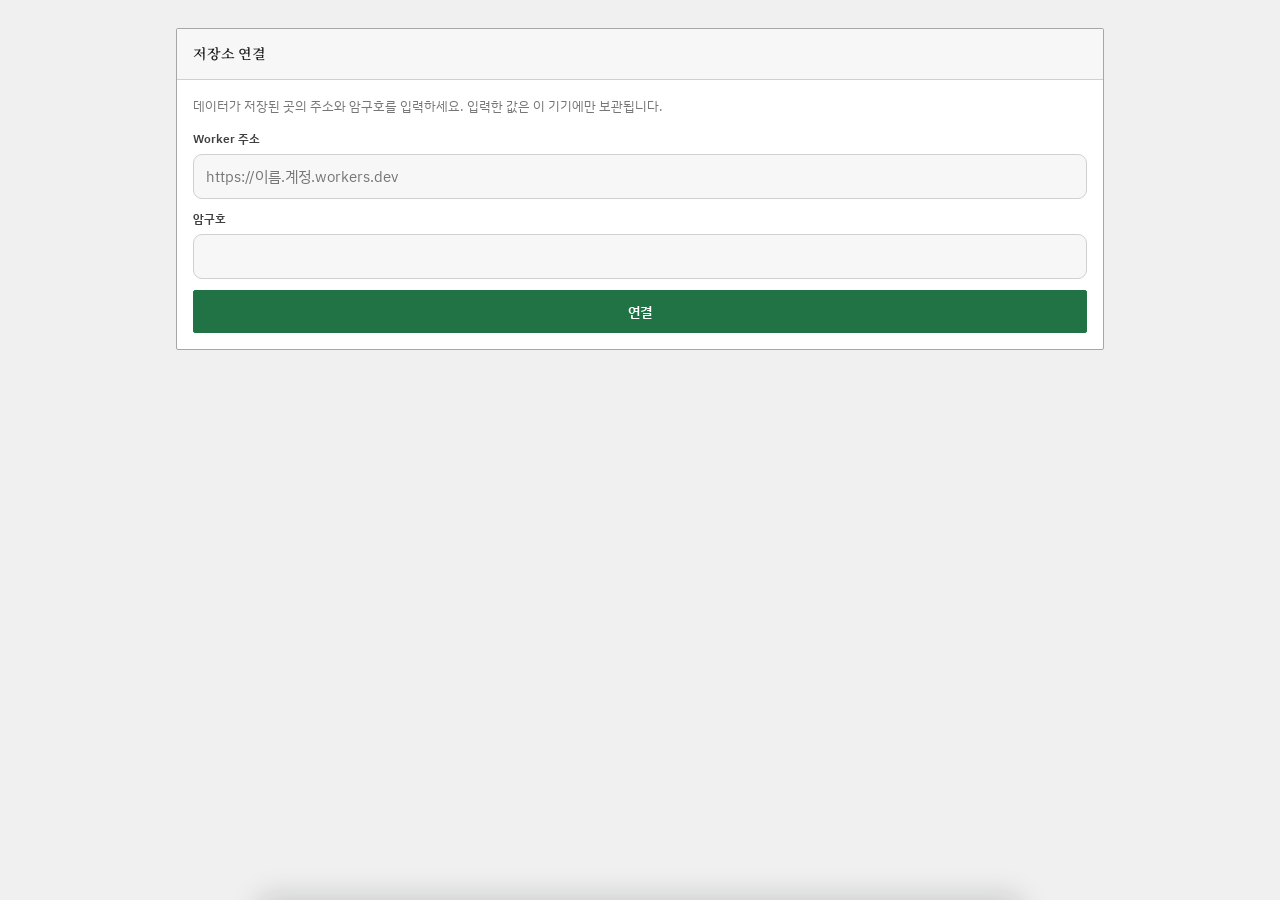
<file: docs/index.html>
<!doctype html>
<html lang="ko">
<head>
<meta charset="utf-8">
<meta name="viewport" content="width=device-width, initial-scale=1, viewport-fit=cover">
<meta name="robots" content="noindex, nofollow">
<title>급여·연차 기록부</title>
<meta name="theme-color" content="#f0f0f0" media="(prefers-color-scheme: light)">
<meta name="theme-color" content="#1e1e1e" media="(prefers-color-scheme: dark)">
<link rel="icon" href="icon.svg" type="image/svg+xml">
<link rel="icon" href="icon-192.png" sizes="192x192" type="image/png">
<link rel="apple-touch-icon" href="apple-touch-icon.png">
<link rel="manifest" href="manifest.webmanifest">
<meta name="apple-mobile-web-app-title" content="급여 기록부">
<meta name="mobile-web-app-capable" content="yes">
<link rel="preconnect" href="https://fonts.googleapis.com">
<link rel="preconnect" href="https://fonts.gstatic.com" crossorigin>
<link rel="stylesheet" href="https://fonts.googleapis.com/css2?family=IBM+Plex+Sans+KR:wght@400;500;600;700&family=IBM+Plex+Sans:wght@400;500;600;700&family=Noto+Serif+KR:wght@600;700&display=swap">
<link rel="stylesheet" href="style.css?v=bbbe3054">
<!-- 구글 로그인. 연결하지 않으면 아무 일도 하지 않는다. -->
<script src="https://accounts.google.com/gsi/client" async defer></script>
</head>
<body>

<div class="wrap">
  <section class="sec" id="setup" hidden>
    <div class="sec-hd"><h2>저장소 연결</h2></div>
    <div class="sec-body">
      <p class="smsg" id="setupMsg">데이터가 저장된 곳의 주소와 암구호를 입력하세요. 입력한 값은 이 기기에만 보관됩니다.</p>
      <div class="field"><label for="apiUrl">Worker 주소</label>
        <input id="apiUrl" type="url" inputmode="url" autocomplete="off" spellcheck="false" placeholder="https://이름.계정.workers.dev"></div>
      <div class="field"><label for="apiPass">암구호</label>
        <input id="apiPass" type="password" autocomplete="current-password"></div>
      <button class="btn pri" id="apiSave" style="width:100%">연결</button>
    </div>
  </section>

  <div class="app" id="app" hidden>
  <header class="hd">
    <div class="hd-title">
      <div class="eyebrow" id="org"></div>
      <!-- 이름은 금고에서 받아 채운다. 저장소가 공개라 파일에 적지 않는다. -->
      <h1 id="title">급여·연차 기록부</h1>
    </div>
    <div class="svc">
      <div class="svc-row"><span id="svcRange"></span><span class="num" id="svcPct"></span></div>
      <div class="bar"><i id="svcBar" style="width:0%"></i></div>
      <div class="svc-row"><span class="num" id="svcDone"></span><span class="num" id="svcLeft"></span></div>
    </div>
    <div class="gcwrap" id="gcal" hidden>
      <button class="gcbtn" type="button" id="gcConnect" aria-expanded="false">구글 캘린더 연동</button>
      <div class="gcpanel" id="gcPanel" hidden>
        <div class="gcp-h">보여 줄 캘린더</div>
        <div class="gc-list" id="gcCals" hidden></div>
        <label class="gc-opt" id="gcTitleOpt" hidden>
          <input type="checkbox" id="gcShowTitles" checked>
          <span>달력 칸에 일정 제목 적기</span>
        </label>
        <div class="gc-msg" id="gcMsg" hidden></div>
        <button class="gcp-again" type="button" id="gcAgain" hidden>다시 연결</button>
      </div>
    </div>
  </header>

  <section class="hero">
    <div class="hero-main">
      <span>남은 연차</span>
      <b class="num" id="heroBal">—</b>
    </div>
    <div class="hero-grid">
      <button type="button" data-detail="acc"  aria-expanded="false"><span>생긴 연차</span><b class="num" id="heroAcc">—</b></button>
      <button type="button" data-detail="mine" aria-expanded="false"><span>내가 쓴 것</span><b class="num" id="heroMine">—</b></button>
      <button type="button" data-detail="co"   aria-expanded="false"><span>회사가 쓰게 함</span><b class="num" id="heroCo">—</b></button>
    </div>
    <div class="hlist" id="heroList" hidden></div>
  </section>

  <section class="sec" id="calSec">
    <div class="sec-hd">
      <h2>근태 달력</h2>
      <div class="legend" aria-label="달력 색 안내">
        <span><i style="background:var(--cell-work);border-color:var(--line)"></i>근무</span>
        <span><i style="background:var(--paid-soft);border-color:var(--paid)"></i>연차 차감</span>
        <span><i style="background:linear-gradient(135deg,var(--paid-soft) 0 50%,var(--cell-work) 50% 100%);border-color:var(--paid)"></i>반차</span>
        <span><i style="background:var(--unpaid-soft);border-color:var(--unpaid)"></i>급여 차감</span>
        <span><i style="background:var(--company-soft);border-color:var(--company)"></i>차감 없음</span>
        <span><i style="background:var(--hol-soft);border-color:var(--hol)"></i>공휴일</span>
      </div>
      <div class="nav">
        <button id="prev" aria-label="이전 달">‹</button>
        <span class="mlabel">
          <button id="mYear" class="mpart num" aria-haspopup="true"></button>
          <button id="mMonth" class="mpart num" aria-haspopup="true"></button>
        </span>
        <button id="next" aria-label="다음 달">›</button>
      </div>
    </div>
    <div class="sec-body">
      <div class="pickbar" id="pickBar" hidden><span id="pickTxt"></span><button type="button" class="btn sm" id="pickNoLink" hidden>근무일 없이 표시</button><button type="button" class="btn sm" id="pickCancel">취소</button></div>
      <div id="dbWarn" hidden class="offline">저장소에 연결하지 못했습니다. 변경한 내용이 저장되지 않습니다.</div>
      <div class="picker" id="picker" hidden>
        <div class="pk-head">
          <button id="pkPrev" aria-label="이전">‹</button>
          <span class="num" id="pkTitle"></span>
          <button id="pkNext" aria-label="다음">›</button>
        </div>
        <div class="pk-grid" id="pkGrid"></div>
      </div>
      <div id="calBody">
      <div class="dow"><span>일</span><span>월</span><span>화</span><span>수</span><span>목</span><span>금</span><span>토</span></div>
      <div class="grid" id="grid"></div>
      </div>
    </div>
  </section>

  <div class="tiles">
    <div class="tile"><span>누적 실수령</span><b class="num" id="tNet"></b><small id="tNetSub"></small></div>
    <div class="tile"><span>만근 기준 실수령</span><b class="num" id="tRef"></b><small id="tRefSub"></small></div>
    <div class="tile"><span>쉰 날 합계</span><b class="num" id="tOff"></b><small id="tOffSub"></small></div>
  </div>

  <section class="sec" id="forecast" hidden>
    <div class="sec-hd"><h2>이번 달 예상</h2><span class="hint" id="fcMonth"></span></div>
    <div class="sec-body">
      <table class="slip" id="fcTable"></table>
      <div class="fc-foot" id="fcFoot"></div>
    </div>
  </section>

  <section class="sec" id="plan">
    <div class="sec-hd"><h2>연차 계획</h2><span class="hint" id="plHint"></span></div>
    <div class="sec-body">
      <div class="prow">
        <button class="pfb" type="button" id="plFromBtn"><span>시작</span><b class="num" id="plFromTxt">날짜 선택</b></button>
        <button class="pfb" type="button" id="plToBtn"><span>끝</span><b class="num" id="plToTxt">날짜 선택</b></button>
        <button class="pclear" type="button" id="plClear" hidden>지우기</button>
        <input type="hidden" id="plFrom"><input type="hidden" id="plTo">
      </div>
      <div id="plOut"></div>
    </div>
    <div class="note">시작·끝을 누르고 근태 달력에서 날짜를 고르면, 급여가 얼마나 깎이는지 미리 계산합니다.</div>
  </section>

  <section class="sec" id="bulk">
    <div class="sec-hd"><h2>기간으로 기록</h2></div>
    <div class="sec-body">
      <div class="prow">
        <label class="bkf"><span>종류</span><select id="bkKind"></select></label>
        <button class="pfb" type="button" id="bkFromBtn"><span>시작</span><b class="num" id="bkFromTxt">날짜 선택</b></button>
        <button class="pfb" type="button" id="bkToBtn"><span>끝</span><b class="num" id="bkToTxt">날짜 선택</b></button>
        <input type="hidden" id="bkFrom"><input type="hidden" id="bkTo">
      </div>
      <label class="bkf wide"><span>사유 (선택)</span><input type="text" id="bkNote" maxlength="40" placeholder="예: 훈련소 입소"></label>
      <div class="bkrow"><div class="bkinfo" id="bkInfo"></div><button class="btn pri" type="button" id="bkGo" disabled>기록하기</button></div>
    </div>
    <div class="note">훈련소처럼 며칠씩 이어지는 공가·휴가를 한 번에 적습니다. 주말·공휴일은 건너뛰고 평일에만 기록하며, 그 날을 눌러 "이 기간 전체 해제"로 한 번에 지울 수 있습니다.</div>
  </section>

  <section class="sec">
    <div class="sec-hd"><h2>연차 대조</h2><span class="hint" id="lvAsOf"></span></div>
    <div class="sec-body">
      <div id="lvAlerts"></div>
      <div class="expiry" id="lvExpiry" hidden></div>
      <div id="cmpBody"></div>
      <div class="bal"><span>잔여 연차</span><b class="num" id="lvBal"></b></div>
      <h3 class="sub-h">월별 잔여 연차</h3>
      <div class="ledger" id="ledger"></div>
    </div>
    <div class="note" id="lvNote"></div>
  </section>

  <section class="sec">
    <div class="sec-hd"><h2>월별 명세서 대조</h2>
      <div class="rwrap">
        <span class="rlast" id="rlast"></span>
        <button class="rbtn" id="refreshBtn" hidden>명세서 불러오기</button>
      </div></div>
    <div class="rmsg" id="refreshMsg" hidden>
      <div class="rbar"><i id="rbarFill"></i></div>
      <div class="rline"><b id="rphase"></b><span class="num" id="relapsed"></span></div>
      <div class="rhint" id="rhint"></div>
    </div>
    <div id="months"></div>
  </section>

  <button class="linkbtn" id="openSetup" hidden>연결 설정 변경</button>
  </div>
</div>

<div class="scrim" id="scrim"></div>
<div class="sheet" id="sheet" role="dialog" aria-modal="true" aria-labelledby="shTitle">
  <h3 id="shTitle">—</h3>
  <div class="sub" id="shSub">—</div>
  <div class="shev-h" id="shEvHead" hidden></div>
  <div class="shevents" id="shEvents" hidden></div>
  <div class="shbal" id="shBal" hidden></div>
  <div class="subst" id="shSubst" hidden></div>
  <div class="subst" id="shGrp" hidden></div>
  <div class="opts" id="shOpts"></div>
  <div class="times" id="shTimes" hidden>
    <input id="shStart" type="time" step="60" aria-label="출근 시각">
    <input id="shEnd" type="time" step="60" aria-label="퇴근 시각">
    <span class="thrs" id="shHours"></span>
  </div>
  <div class="sheet-foot">
    <button class="btn" id="shClose">닫기</button>
    <button class="btn pri" id="shSave" hidden>저장하기</button>
  </div>
</div>

<!-- 데이터 자리. 배포본에는 자리표시자 그대로 나가고, 페이지가 열린 뒤
     금고에서 받아온다. 개발 서버는 여기에 값을 박아서 내려 준다. -->
<script id="bundle" type="application/json">__BUNDLE__</script>
<script src="app.js?v=b34ec5ab"></script>
</body>
</html>
</file>
<file: docs/style.css>
/* 급여·연차 기록부 — 화면
 *
 * 엑셀 같은 표 화면이다: 흰 칸, 회색 격자선, 엑셀 초록. 분류 색은 엑셀의
 * '좋음(초록) / 나쁨(분홍) / 보통(노랑)' 채움색을 따른다.
 *
 * 색은 :root 에 이름으로 모아 두고 어디서도 색 코드를 직접 쓰지 않는다.
 * 어두운 화면은 같은 이름을 다시 정의하는 것으로 끝난다.
 */
:root{
  --ground:#f0f0f0; --surface:#ffffff; --surface2:#f7f7f7;
  --ink:#1f1f1f; --ink2:#404040; --muted:#767676; --line:#d0d0d0; --line2:#e6e6e6;
  --accent:#217346; --accent-soft:#e2efda; --accent-bright:#2e9b5b;
  --paid:#006100; --paid-soft:#c6efce;
  --half:#9c5700; --half-soft:#ffeb9c;
  --unpaid:#9c0006; --unpaid-soft:#ffc7ce;
  --company:#595959; --company-soft:#e7e6e6;
  --warn:#9c5700; --warn-soft:#ffeb9c;
  --hol:#c00000; --hol-soft:#fde4e4;
  --shadow:none;
  /* 글꼴 — 본문 IBM Plex Sans KR, 제목 명조, 숫자 IBM Plex Sans */
  --font:"IBM Plex Sans KR","Noto Sans KR",-apple-system,BlinkMacSystemFont,"Segoe UI","Malgun Gothic",sans-serif;
  --font-head:"Noto Serif KR","IBM Plex Sans KR",serif;
  --font-num:"IBM Plex Sans","IBM Plex Sans KR",-apple-system,sans-serif;
  /* 모서리는 거의 직각 — 표처럼 */
  --r-card:2px; --r-cell:0px; --r-ctl:2px; --r-btn:2px; --r-sm:2px; --r-sheet:4px;
  --card-line:#a6a6a6;
  --cell-work:#ffffff; --cell-rest:#f2f2f2; --cell-future:#ffffff;
}
@media (prefers-color-scheme:dark){:root:not([data-theme="light"]){
  color-scheme:dark;
  --ground:#1e1e1e; --surface:#262626; --surface2:#2d2d2d;
  --ink:#ececec; --ink2:#c4c4c4; --muted:#8f8f8f; --line:#454545; --line2:#353535;
  --accent:#4cc38a; --accent-soft:#1c3a2b; --accent-bright:#7fdfae;
  --paid:#8fe0a8; --paid-soft:#1c3a2b;
  --half:#f0c674; --half-soft:#3d3318;
  --unpaid:#ff9aa5; --unpaid-soft:#4a1f25;
  --company:#a8a8a8; --company-soft:#333333;
  --warn:#f0c674; --warn-soft:#3d3318;
  --hol:#ff6b78; --hol-soft:#3f1d22;
  --card-line:#5a5a5a;
  --cell-work:#262626; --cell-rest:#2a2a2a; --cell-future:#262626;
}}
:root[data-theme="dark"]{
  color-scheme:dark;
  --ground:#1e1e1e; --surface:#262626; --surface2:#2d2d2d;
  --ink:#ececec; --ink2:#c4c4c4; --muted:#8f8f8f; --line:#454545; --line2:#353535;
  --accent:#4cc38a; --accent-soft:#1c3a2b; --accent-bright:#7fdfae;
  --paid:#8fe0a8; --paid-soft:#1c3a2b;
  --half:#f0c674; --half-soft:#3d3318;
  --unpaid:#ff9aa5; --unpaid-soft:#4a1f25;
  --company:#a8a8a8; --company-soft:#333333;
  --warn:#f0c674; --warn-soft:#3d3318;
  --hol:#ff6b78; --hol-soft:#3f1d22;
  --card-line:#5a5a5a;
  --cell-work:#262626; --cell-rest:#2a2a2a; --cell-future:#262626;
}
*{box-sizing:border-box}
[hidden]{display:none!important}   /* .app 의 display:contents 보다 우선해야 한다 */
body{
  margin:0;background:var(--ground);color:var(--ink);
  font-family:var(--font);
  font-size:15px;line-height:1.55;-webkit-text-size-adjust:100%;
}
h1,.sec-hd h2,.sheet h3{font-family:var(--font-head)}
.num{font-family:var(--font-num);
  font-variant-numeric:tabular-nums;font-feature-settings:'tnum' 1;letter-spacing:-.01em}
.wrap{max-width:760px;margin:0 auto;padding-inline:16px;padding-block:14px 96px;display:flex;flex-direction:column;gap:18px}

/* ── header ── */
/* 머리글은 한 줄이다: 제목 | 복무 그래프 | 구글 캘린더 연동 */
.hd{display:flex;align-items:center;gap:10px 18px;flex-wrap:wrap;padding:6px 0 10px;border-bottom:1px solid var(--card-line)}
.hd-title{flex:none;min-width:0}
.hd .svc{flex:1 1 340px;min-width:0;max-width:none;margin:0}
.hd .gcwrap{flex:none;margin-left:auto}
.eyebrow{font-size:10.5px;letter-spacing:.12em;text-transform:uppercase;color:var(--muted);font-weight:600}
h1{margin:0;font-size:30px;font-weight:700;letter-spacing:-.02em;text-wrap:balance;line-height:1.2}
.svc{display:flex;flex-direction:column;gap:4px}
.hd,#calSec{-webkit-user-select:none;user-select:none;-webkit-user-drag:none}
#calSec *{-webkit-user-drag:none}
.svc-row>span{white-space:nowrap}
.svc-row{display:flex;justify-content:space-between;align-items:baseline;gap:16px;font-size:11.5px;line-height:1.3;color:var(--muted)}
.svc .bar{height:5px;border-radius:3px;background:var(--line);overflow:hidden}
.svc .bar i{display:block;height:100%;background:var(--accent);border-radius:3px}

/* ── hero ── */
.hero{background:var(--surface);border:1px solid var(--card-line);border-radius:var(--r-card);
  box-shadow:var(--shadow);overflow:hidden}
.hero-main{background:var(--surface);padding:17px 24px 14px 18px;display:flex;align-items:baseline;
  justify-content:space-between;gap:12px;border-bottom:1px solid var(--line2)}
.hero-main span{font-size:13px;font-weight:600;color:var(--accent)}
.hero-main b{font-size:34px;font-weight:700;color:var(--accent);letter-spacing:-.02em;line-height:1}
.hero.neg .hero-main span{color:var(--unpaid)}
.hero.neg .hero-main b{color:var(--unpaid)}
.hero-grid{display:grid;grid-template-columns:repeat(3,1fr)}
.hero-grid>*{padding:11px 10px;display:flex;flex-direction:column;gap:2px;align-items:center;
  border:0;border-left:1px solid var(--line2);text-align:center}
.hero-grid>*:first-child{border-left:0}
.hero-grid span{font-size:10.5px;color:var(--muted);font-weight:500;line-height:1.3}
.hero-grid b{font-size:16px;font-weight:600}
.hero-grid>button{appearance:none;background:none;font-family:inherit;color:inherit;cursor:pointer}
.hero-grid>button:hover{background:var(--surface2)}
.hero-grid>button[aria-expanded="true"]{background:var(--accent-soft)}
.hero-grid>button[aria-expanded="true"] span{color:var(--accent)}
.hlist{border-top:1px solid var(--line2);padding:6px 8px 8px}
.hlist .hempty{padding:12px;text-align:center;font-size:12.5px;color:var(--muted)}
.hlist .hhd{padding:8px 10px 4px;font-size:11px;font-weight:600;color:var(--muted)}
.hrow{display:flex;width:100%;align-items:center;gap:10px;appearance:none;background:none;
  border:0;border-radius:10px;padding:9px 10px;font-family:inherit;font-size:13px;
  color:var(--ink);cursor:pointer;text-align:left}
.hrow:hover{background:var(--surface2)}
.hrow .hd{font-weight:600;letter-spacing:-.01em}
.hrow .hw{color:var(--muted);font-size:12px}
.hrow .hk{margin-left:auto;font-size:11.5px;font-weight:600;color:var(--accent)}
.hrow .hk.co{color:var(--company)}
.hrow .hk.cash{color:var(--half)}
.hrow .hgo{color:var(--muted);font-size:13px}

/* ── tiles ── */
.tiles{display:grid;grid-template-columns:repeat(3,1fr);gap:10px}
.tile{background:var(--surface);border:1px solid var(--card-line);border-radius:var(--r-card);padding:13px 14px;display:flex;flex-direction:column;gap:3px}
.tile b{font-size:19px;font-weight:600;letter-spacing:-.01em}
.tile span{font-size:11.5px;color:var(--muted);font-weight:500}
.tile small{font-size:11px;color:var(--muted)}

/* ── section ── */
.sec{background:var(--surface);border:1px solid var(--card-line);border-radius:var(--r-card);box-shadow:var(--shadow);overflow:hidden}
.sec-hd{display:flex;align-items:center;justify-content:space-between;gap:8px;
  padding:14px 16px;border-bottom:1px solid var(--line2);flex-wrap:nowrap}
.sec-hd h2{margin:0;font-size:14px;font-weight:600;letter-spacing:-.01em;
  min-width:0;overflow:hidden;text-overflow:ellipsis;white-space:nowrap}
.sec-body{padding:16px}
#calSec .sec-hd{padding:9px 14px}
#calSec .sec-body{padding:9px 12px 8px}
.fold{appearance:none;background:none;border:0;padding:0;margin:0;font-family:inherit;color:inherit;
  display:flex;align-items:center;gap:7px;cursor:pointer;min-width:0;flex:1;text-align:left}
.fold .chev{width:14px;height:14px;flex:none;position:relative;transition:transform .18s ease}
.fold .chev::before{content:"";position:absolute;left:3px;top:4px;width:6px;height:6px;
  border-right:1.8px solid var(--muted);border-bottom:1.8px solid var(--muted);
  transform:rotate(45deg);transform-origin:center}
.fold[aria-expanded="false"] .chev{transform:rotate(-90deg)}
.fold:hover h2{color:var(--accent)}
.fold:hover .chev::before{border-color:var(--accent)}
.sec.folded>*:not(.sec-hd){display:none}
.prow{display:flex;align-items:stretch;gap:8px;flex-wrap:wrap}
.psum{margin-top:14px;border:1px solid var(--line);border-radius:var(--r-ctl);overflow:hidden}
.psum .ph+.pline{border-top:0}
.psum .ph{padding:11px 14px;background:var(--surface2);border-bottom:1px solid var(--line2);
  font-size:12.5px;font-weight:600;color:var(--ink2)}
.pline{display:flex;justify-content:space-between;align-items:baseline;gap:10px;
  padding:10px 14px;font-size:13.5px;border-top:1px solid var(--line2)}
.pline b{font-weight:600}
.pline.sub{padding-left:26px;font-size:12.5px;color:var(--muted)}
.pline.cut b{color:var(--unpaid)}
.pline.keep b{color:var(--accent)}
.pline.tot{background:var(--surface2);font-weight:600}
.ptip{margin-top:10px;padding:11px 13px;border-radius:var(--r-ctl);font-size:12.5px;line-height:1.5;
  background:var(--accent-soft);color:var(--accent)}
.ptip.warn{background:var(--warn-soft);color:var(--warn)}
.ptip b{display:block;margin-bottom:2px}
.slip td small{display:block;font-size:11px;font-weight:500;color:var(--muted);
  margin-top:2px;letter-spacing:-.01em;font-family:var(--font-num)}
.cell.hasev::after{content:"";position:absolute;bottom:4px;left:50%;transform:translateX(-50%);
  width:4px;height:4px;border-radius:50%;background:var(--company)}
.evs{display:flex;flex-direction:column;gap:var(--lane-gap);margin-top:auto;padding-top:2px}
.ev{height:var(--lane);line-height:var(--lane);font-size:8px;font-weight:600;letter-spacing:-.04em;
  border-radius:4px;overflow:hidden;white-space:nowrap;text-overflow:ellipsis;
  padding:0 3px;text-align:left}
.ev.blank{background:none}
/* 같은 일정이 옆 칸으로 이어질 때는 칸 사이를 넘어가 하나로 보이게 한다 */
.ev.bar:not(.s){margin-left:calc(-1 * var(--bleed));border-top-left-radius:0;border-bottom-left-radius:0}
.ev.bar:not(.e){margin-right:calc(-1 * var(--bleed));border-top-right-radius:0;border-bottom-right-radius:0}
.ev.more{height:var(--lane);line-height:var(--lane);font-size:8px;font-weight:600;color:var(--muted);
  text-align:center;padding:0}
.gcwrap{position:relative}
.gcbtn{appearance:none;font-family:inherit;font-size:12.5px;font-weight:600;cursor:pointer;
  padding:8px 14px;border-radius:var(--r-btn);border:1px solid var(--line);background:var(--surface);color:var(--ink2)}
.gcbtn:hover{border-color:var(--accent);color:var(--accent)}
.gcbtn.done{border-color:var(--accent);color:var(--accent);background:var(--accent-soft)}
.gcbtn.on{background:var(--accent);border-color:var(--accent);color:#fff}
.gcpanel{position:absolute;right:0;top:calc(100% + 7px);z-index:12;width:262px;
  background:var(--surface);border:1px solid var(--line);border-radius:var(--r-ctl);
  box-shadow:0 8px 28px rgba(21,5,8,.13);padding:12px 13px}
.gcp-h{font-size:11.5px;font-weight:600;color:var(--muted);margin-bottom:4px}
.gcp-again{appearance:none;width:100%;margin-top:10px;padding:8px;border-radius:10px;
  border:1px solid var(--line);background:none;font-family:inherit;font-size:12.5px;
  color:var(--muted);cursor:pointer}
.gcp-again:hover{border-color:var(--accent);color:var(--accent)}
.gc-opt{display:flex;align-items:center;gap:9px;margin-top:10px;font-size:13px;cursor:pointer}
.gc-opt input{width:17px;height:17px;accent-color:var(--accent);flex:none}
.gc-list{margin-top:12px;display:flex;flex-direction:column;gap:2px}
.gc-cal{display:flex;align-items:center;gap:9px;padding:9px 4px;font-size:13.5px;cursor:pointer}
.gc-cal input{width:17px;height:17px;accent-color:var(--accent);flex:none}
.gc-cal i{width:10px;height:10px;border-radius:3px;flex:none}
.gc-msg{margin-top:10px;font-size:12.5px;color:var(--muted)}
.gc-msg.bad{color:var(--unpaid)}
.shev-h{font-size:11.5px;font-weight:600;color:var(--muted);margin:2px 0 4px}
.shevents{margin:0 0 12px;display:flex;flex-direction:column;gap:1px;
  max-height:148px;overflow-y:auto;overscroll-behavior:contain}
.shev{display:flex;align-items:baseline;gap:8px;font-size:13px;padding:5px 2px}
.shev i{width:8px;height:8px;border-radius:2px;flex:none;align-self:center}
.shev-t{font-size:11.5px;font-weight:600;color:var(--muted);flex:none;min-width:34px}
.shev-s{color:var(--ink);overflow:hidden;text-overflow:ellipsis;white-space:nowrap}
.pempty{margin-top:12px;font-size:12.5px;color:var(--muted)}
.expiry{margin-bottom:12px;padding:13px 15px;border-radius:var(--r-ctl);
  background:var(--surface2);border:1px solid var(--line)}
.exp-t{font-size:11.5px;font-weight:600;color:var(--muted)}
.exp-d{font-size:17px;font-weight:700;color:var(--ink);margin:2px 0 6px;letter-spacing:-.01em}
.exp-s{font-size:12.5px;line-height:1.5;color:var(--ink2)}
.exp-s+.exp-s{margin-top:3px;color:var(--muted)}
.shbal{font-size:12.5px;font-weight:600;color:var(--accent);
  background:var(--accent-soft);border-radius:10px;padding:8px 11px;margin-bottom:12px}
.shbal.warn{color:var(--unpaid);background:var(--unpaid-soft)}
.shbal.calm{color:var(--ink2);background:var(--surface2);font-weight:500}
.sec.folded .sec-hd{border-bottom:0}

/* ── calendar ── */
.nav{display:flex;align-items:center;gap:3px;flex-wrap:nowrap;flex:none}
.nav>button{appearance:none;background:none;border:1px solid var(--line);color:var(--ink2);
  width:28px;height:28px;flex:none;border-radius:var(--r-sm);cursor:pointer;font-size:14px;line-height:1;display:grid;place-items:center}
.nav>button:hover:not(:disabled){background:var(--surface2);color:var(--accent)}
.nav>button:disabled{opacity:.3;cursor:default}
.mlabel{display:inline-flex;gap:2px;justify-content:center;white-space:nowrap;flex:0 0 auto}
.mpart{appearance:none;width:auto;height:auto;background:none;border:1px solid transparent;border-radius:var(--r-sm);
  font-size:13.5px;font-weight:600;color:var(--ink);font-family:var(--font-num);
  cursor:pointer;padding:5px 6px;flex:none}
.mpart:hover{border-color:var(--line);background:var(--surface2);color:var(--accent)}
.mpart:focus-visible{outline:2px solid var(--accent);outline-offset:1px}
.picker{padding:4px 0 10px}
.pk-head{display:flex;align-items:center;justify-content:center;gap:6px;margin-bottom:12px}
.pk-head button{appearance:none;background:none;border:1px solid var(--line);color:var(--ink2);
  border-radius:var(--r-sm);cursor:pointer;font-family:inherit;padding:6px 10px;font-size:13px}
#pkTitle{min-width:112px;text-align:center;font-weight:700;font-size:14.5px;
  color:var(--ink);font-family:var(--font-num)}
.pk-head button:hover:not(:disabled){border-color:var(--accent);color:var(--accent)}
.pk-head button:disabled{opacity:.3;cursor:default}
.pk-grid{display:grid;grid-template-columns:repeat(4,1fr);gap:6px}
.pk-grid button{appearance:none;background:var(--surface2);border:1px solid var(--line2);
  color:var(--ink);border-radius:var(--r-sm);padding:13px 6px;cursor:pointer;
  font-family:var(--font-num);font-size:13.5px;font-weight:600}
.pk-grid button:hover:not(:disabled){border-color:var(--accent);color:var(--accent)}
.pk-grid button:disabled{opacity:.28;cursor:default}
.pk-grid button.has{border-color:var(--paid);color:var(--paid);background:var(--paid-soft)}
.pk-grid button[aria-current="true"]{background:var(--accent);border-color:var(--accent);color:#fff}
.dow{display:grid;grid-template-columns:repeat(7,1fr);gap:4px;margin-bottom:5px}
.dow span{text-align:center;font-size:10.5px;font-weight:600;color:var(--muted);padding-bottom:2px}
.dow span:first-child{color:var(--unpaid)}
.dow span:last-child{color:var(--company)}
.grid{display:grid;grid-template-columns:repeat(7,1fr);gap:var(--gap);--gap:4px;--cpx:3px;
  --bleed:calc(var(--cpx) + 3px + var(--gap) / 2);--lane:13px;--lane-gap:2px}
.cell{height:var(--cell-h,96px);border:1px solid var(--line);border-radius:var(--r-cell);background:var(--cell-work);
  display:flex;flex-direction:column;align-items:stretch;justify-content:flex-start;gap:1px;
  cursor:pointer;padding:5px var(--cpx) 4px;font-size:13px;position:relative;min-width:0;text-align:center}
.cell.pad{cursor:pointer;background:transparent;opacity:.55}
.cell.pad .d{color:var(--muted);font-weight:500}
.cell{overflow-x:visible;overflow-y:clip}
.cell:disabled{cursor:default;opacity:.45}
.cell .d{font-size:15px;line-height:1.15;font-weight:600;font-family:var(--font-num);font-variant-numeric:tabular-nums}
.cell .t{margin-top:1px;font-size:9px;font-weight:600;line-height:1.1;white-space:nowrap;max-width:100%;letter-spacing:-.03em}
.cell .h{font-size:8px;font-weight:600;line-height:1.1;color:var(--hol);max-width:100%;
  letter-spacing:-.04em;word-break:keep-all;display:-webkit-box;-webkit-line-clamp:2;
  -webkit-box-orient:vertical;overflow:hidden}
.cell.k-weekend .h,.cell.k-holiday .h{opacity:.85}
.cell.k-work{background:var(--cell-work)}
.cell.k-work .t{color:var(--muted);font-weight:500;opacity:.8}
.cell.k-short{background:var(--surface2);border-color:var(--half)}
.cell.k-half{border-color:var(--paid);color:var(--paid);
  background:linear-gradient(135deg,var(--paid-soft) 0 50%,var(--surface2) 50% 100%)}
.cell.k-personal{background:var(--paid-soft);border-color:var(--paid);color:var(--paid)}
.cell.k-unpaid{background:var(--unpaid-soft);border-color:var(--unpaid);color:var(--unpaid)}
.cell.k-company{background:var(--company-soft);border-color:var(--company);color:var(--company)}
.cell.k-holiday{background:var(--hol-soft);color:var(--hol)}
.cell.k-weekend{background:var(--cell-rest);color:var(--muted)}
.cell.k-future{background:var(--cell-future);color:var(--ink2)}
.cell.k-blank{background:transparent;color:var(--muted);opacity:.3}
.cell.today .d{color:var(--accent);font-weight:700}
.cell.hol .d,.cell.sun .d{color:var(--hol)}
.cell.today.hol .d,.cell.today.sun .d{color:var(--accent)}
.cell:focus-visible{outline:2px solid var(--accent);outline-offset:-3px}
.legend{display:flex;flex-wrap:wrap;align-items:center;gap:3px 12px;font-size:11px;color:var(--muted)}
.legend i{display:inline-block;width:9px;height:9px;border-radius:0;margin-right:4px;vertical-align:-1px;border:1px solid}

.app{display:contents}
.smsg{margin:0 0 14px;font-size:13px;color:var(--muted);line-height:1.6}
.smsg.err{color:var(--unpaid)}
.field{display:flex;flex-direction:column;gap:5px;margin-bottom:11px}
.field label{font-size:12px;font-weight:600;color:var(--ink2)}
.field input{font-family:inherit;font-size:15px;padding:11px 12px;border:1px solid var(--line);
  border-radius:9px;background:var(--surface2);color:var(--ink);width:100%}
.field input:focus{outline:2px solid var(--accent);outline-offset:-1px;border-color:var(--accent)}
.linkbtn{appearance:none;background:none;border:0;color:var(--muted);font-family:inherit;font-size:12px;
  text-decoration:underline;cursor:pointer;padding:4px;align-self:center}
.linkbtn:hover{color:var(--accent)}

/* ── forecast ── */
.slip{width:100%;border-collapse:collapse;font-size:13.5px}
.slip td{padding:7px 0;border-bottom:1px solid var(--line2)}
.slip td:last-child{text-align:right;font-family:var(--font-num);
  font-variant-numeric:tabular-nums;white-space:nowrap}
.slip tr.sum td{border-top:1px solid var(--line);border-bottom:0;font-weight:600;padding-top:9px}
.slip tr.net td{border-top:2px solid var(--accent);border-bottom:0;font-weight:700;
  color:var(--accent);font-size:16px;padding-top:10px}
.slip tr.minus td:last-child{color:var(--unpaid)}
.slip .guess{font-size:10.5px;color:var(--muted);font-weight:500;margin-left:5px}
.fc-foot{margin-top:12px;font-size:12px;color:var(--muted);line-height:1.6}

/* ── leave check ── */
.check{border-radius:var(--r-ctl);padding:13px 15px;margin-bottom:13px;border:1px solid}
.check.ok{background:var(--paid-soft);border-color:var(--paid);color:var(--paid)}
.check.bad{background:var(--unpaid-soft);border-color:var(--unpaid);color:var(--unpaid)}
.check>b{display:block;font-size:13.5px;margin-bottom:9px}
.check-row{display:flex;justify-content:space-between;align-items:baseline;gap:10px;
  font-size:12.5px;padding:4px 0}
.check-row b{font-size:15px}
.check-foot{font-size:11.5px;opacity:.85;margin-top:8px;line-height:1.55}

/* ── leave comparison ── */
.cmp{width:100%;border-collapse:collapse;font-size:13.5px;margin-bottom:13px}
.cmp th{font-size:10.5px;color:var(--muted);font-weight:600;text-align:right;padding:0 0 7px;
  border-bottom:1px solid var(--line);letter-spacing:.03em;white-space:nowrap}
.cmp th:first-child{text-align:left}
.cmp td{padding:9px 0;border-bottom:1px solid var(--line2);text-align:right;
  font-family:var(--font-num);font-variant-numeric:tabular-nums;white-space:nowrap}
.cmp td:first-child{text-align:left;font-family:inherit;font-weight:500;padding-right:8px;white-space:normal}
.cmp tr:last-child td{border-bottom:0}
.cmp .dash{color:var(--muted);opacity:.45}
.cmp tr.ok td:first-child::after{content:" ✓";color:var(--paid);font-weight:700}
.cmp tr.bad td{background:var(--unpaid-soft);color:var(--unpaid)}
.cmp tr.bad td:first-child::after{content:" ⚠";font-weight:700}
.bal{display:flex;justify-content:space-between;align-items:baseline;gap:10px;
  padding:13px 15px;border-radius:13px;background:var(--accent-soft);color:var(--accent);font-weight:600;font-size:13.5px}
.bal b{font-size:21px}
.bal.neg{background:var(--unpaid-soft);color:var(--unpaid)}
.alert{padding:12px 14px;border-radius:var(--r-ctl);margin-bottom:11px;font-size:12.5px;line-height:1.6}
.alert b{display:block;margin-bottom:2px;font-size:13px}
.alert.bad{background:var(--unpaid-soft);color:var(--unpaid);border:1px solid var(--unpaid)}
.alert.todo{background:var(--half-soft);color:var(--half);border:1px solid var(--half)}
.alert.fine{background:var(--paid-soft);color:var(--paid);border:1px solid var(--paid)}
.sub-h{font-size:10.5px;color:var(--muted);text-transform:uppercase;letter-spacing:.08em;
  margin:22px 0 2px;font-weight:600}

/* ── leave ledger ── */
.hint{font-size:11.5px;color:var(--muted);font-weight:500}
.lv-sum{display:grid;grid-template-columns:repeat(4,1fr);gap:8px;margin-bottom:16px}
.lv-s{background:var(--surface2);border:1px solid var(--line2);border-radius:10px;padding:10px 11px;display:flex;flex-direction:column;gap:2px}
.lv-s span{font-size:11px;color:var(--muted);font-weight:500}
.lv-s b{font-size:17px;font-weight:600}
.lv-s.hi{background:var(--accent-soft);border-color:var(--accent)}
.lv-s.hi b{color:var(--accent)}
.ledger{display:flex;flex-direction:column}
.lg{display:grid;grid-template-columns:62px 1fr auto;gap:10px;align-items:baseline;padding:9px 0;border-top:1px solid var(--line2);font-size:13px}
.lg:first-child{border-top:0}
.lg .m{color:var(--muted);font-size:12px}
.lg .ev{display:flex;flex-wrap:wrap;gap:4px 8px;font-size:12.5px}
.lg .lgbal{font-weight:600;white-space:nowrap;color:var(--ink2)}
.tag{font-size:11px;font-weight:600;padding:1px 7px;border-radius:5px;white-space:nowrap}
.tag.acc{background:var(--accent-soft);color:var(--accent)}
.tag.use{background:var(--paid-soft);color:var(--paid)}
.tag.cash{background:var(--half-soft);color:var(--half)}
.tag.un{background:var(--unpaid-soft);color:var(--unpaid)}

.rbtn{appearance:none;border:1px solid var(--accent);background:var(--accent);color:#fff;
  font-family:inherit;font-size:12.5px;font-weight:600;padding:8px 15px;border-radius:var(--r-btn);cursor:pointer;white-space:nowrap}
.rbtn:hover:not(:disabled){filter:brightness(1.08)}
.rbtn:disabled{opacity:.5;cursor:default}
.rbtn:focus-visible{outline:2px solid var(--accent);outline-offset:2px}
.rwrap{display:flex;align-items:center;gap:9px}
.rlast{font-size:11px;color:var(--muted);white-space:nowrap}
.rmsg{padding:12px 16px;border-bottom:1px solid var(--line2)}
.rmsg.info{background:var(--surface2)}
.rmsg.ok{background:var(--paid-soft)}
.rmsg.bad{background:var(--unpaid-soft)}
.rbar{height:4px;border-radius:2px;background:var(--line);overflow:hidden;margin-bottom:9px}
.rmsg.ok .rbar,.rmsg.bad .rbar{display:none}
.rbar i{display:block;height:100%;background:var(--accent);border-radius:2px;
  width:0;transition:width .6s linear}
.rline{display:flex;justify-content:space-between;align-items:baseline;gap:10px;font-size:13px}
.rline b{font-weight:600}
.rmsg.info .rline b{color:var(--ink)}
.rmsg.ok .rline b{color:var(--paid)}
.rmsg.bad .rline b{color:var(--unpaid)}
.rline span{font-size:12px;color:var(--muted)}
.rhint{margin-top:5px;font-size:11.5px;color:var(--muted);line-height:1.55}
.rhint a{color:var(--accent)}

/* ── month rows ── */
.mrow{display:flex;flex-direction:column;gap:8px;padding:14px 16px;border-bottom:1px solid var(--line2)}
.mrow:last-child{border-bottom:0}
.mrow-top{display:flex;align-items:baseline;justify-content:space-between;gap:10px;flex-wrap:wrap}
.mrow-top b{font-size:14px;font-weight:600}
.mrow-top .net{font-size:16px;font-weight:600}
.delta{font-size:12px;font-weight:600;padding:1px 7px;border-radius:20px}
.delta.up{background:var(--paid-soft);color:var(--paid)}
.delta.dn{background:var(--unpaid-soft);color:var(--unpaid)}
.delta.eq{background:var(--line2);color:var(--muted)}
.mrow-why{font-size:12.5px;color:var(--muted);display:flex;flex-wrap:wrap;gap:4px 10px}
.chk{font-size:12px;display:flex;align-items:center;gap:6px;font-weight:500}
.chk.ok{color:var(--paid)} .chk.bad{color:var(--unpaid)}
.pending{font-size:12.5px;color:var(--muted);font-style:normal}

/* ── sheet ── */
.scrim{position:fixed;inset:0;background:rgba(10,14,20,.45);opacity:0;pointer-events:none;transition:opacity .16s;z-index:20}
.scrim.on{opacity:1;pointer-events:auto}
.sheet{position:fixed;left:0;right:0;bottom:0;z-index:21;background:var(--surface);
  border-radius:var(--r-sheet) var(--r-sheet) 0 0;border-top:1px solid var(--line);
  padding:18px 16px calc(18px + env(safe-area-inset-bottom,0px));
  transform:translateY(102%);transition:transform .2s cubic-bezier(.4,0,.2,1);
  max-width:760px;margin:0 auto;box-shadow:0 -6px 30px rgba(10,14,20,.18)}
.sheet.on{transform:translateY(0)}
.sheet h3{margin:0 0 3px;font-size:16px;font-weight:600}
.sheet .sub{font-size:12.5px;color:var(--muted);margin-bottom:14px}
.opts{display:flex;flex-direction:column;gap:3px}
.opt-h{font-size:10.5px;font-weight:700;color:var(--muted);letter-spacing:.07em;
  text-transform:uppercase;margin:9px 0 3px}
.opt-h:first-child{margin-top:0}
.opt-row{display:grid;grid-template-columns:1fr 1fr 1fr;gap:6px}
.opt-row:has(.opt:only-child){grid-template-columns:1fr}
.opt{appearance:none;text-align:left;border:1px solid var(--line);background:var(--surface2);color:var(--ink);
  border-radius:var(--r-ctl);padding:10px 11px;cursor:pointer;font-family:inherit;font-size:13.5px;font-weight:500;
  display:flex;flex-direction:column;gap:1px}
.opt small{font-size:10.5px;color:var(--muted);font-weight:400}
.opt:hover{border-color:var(--accent)}
.opt[aria-pressed="true"]{border-color:var(--accent);background:var(--accent-soft);color:var(--accent)}
.opt:focus-visible{outline:2px solid var(--accent);outline-offset:1px}
.times{display:flex;flex-direction:column;align-items:stretch;gap:4px;padding:8px 9px;
  background:var(--surface2);border:1px solid var(--line2);border-radius:13px}
.times input{font-family:var(--font-num);font-size:13px;padding:6px 7px;
  border:1px solid var(--line);border-radius:9px;background:var(--surface);color:var(--ink)}
.times input:focus{outline:2px solid var(--accent);outline-offset:-1px}
.thrs{font-size:11px;font-weight:600;color:var(--accent);text-align:center}
.sheet-foot{display:flex;gap:8px;margin-top:14px}
.btn{flex:1;appearance:none;border-radius:var(--r-btn);padding:11px;font-family:inherit;font-size:13.5px;font-weight:600;cursor:pointer;border:1px solid var(--line);background:var(--surface2);color:var(--ink2)}
.btn.pri{background:var(--accent);border-color:var(--accent);color:#fff}
.btn:focus-visible{outline:2px solid var(--accent);outline-offset:2px}
.note{font-size:12px;color:var(--muted);padding:10px 16px;border-top:1px solid var(--line2);background:var(--surface2)}
.offline{background:var(--warn-soft);color:var(--warn);border:1px solid var(--warn);border-radius:10px;padding:10px 12px;font-size:12.5px}
/* 폰: Galaxy S26 Ultra 등 412~480px 폭, 세로로 매우 긴 화면 */
@media (max-width:520px){
  .wrap{padding-inline:14px;padding-block:10px 40px;gap:14px}
  .hd{gap:6px 10px}
  .hd-title{order:1;flex:1 1 0}
  .hd .gcwrap{order:2;margin-left:0}
  .hd .svc{order:3;flex:1 0 100%;max-width:none;margin-inline:0}
  h1{font-size:22px}
  .tiles{grid-template-columns:1fr 1fr;gap:8px}
  .hero-main b{font-size:30px}
  .hero-grid span{font-size:10px;letter-spacing:-.02em}
  .tile:last-child{grid-column:1/-1}
  .tile b{font-size:18px}
  .sec-body{padding:13px}
  .sec:has(.grid) .sec-body{padding:8px}       /* 달력만은 폭을 최대한 쓴다 */
  .grid{--gap:2px;--cpx:2px}
  .dow{gap:2px}
  .cell{border-radius:calc(var(--r-cell) - 1px);padding:4px var(--cpx) 3px}
  .cell .d{font-size:14px}
  .cell .t{font-size:8.5px}
  .cell .h{font-size:8px}
  .grid{--lane:14px}
  .ev{font-size:8.5px}
  .nav>button{width:34px;height:34px}          /* 터치 타겟 */
  .opt-row{gap:5px}
  .opt{padding:13px 12px}
  .btn{padding:14px}
  .mrow{padding:13px 14px}
  .lv-sum{grid-template-columns:1fr 1fr}
  .lg{grid-template-columns:54px 1fr;row-gap:4px}
  .lg .lgbal{grid-column:2;justify-self:start}
}
/* 세로로 긴 화면에서 시트가 화면을 다 덮지 않도록 */
/* 내용 길이에 맞춰 올라온다. 화면이 아주 작을 때만 안전장치로 스크롤이
   생기는데, 단추가 더는 떠 있지 않으므로 그 사이로 뒤가 비치지 않는다. */
.sheet{max-height:94vh;overflow-y:auto;overscroll-behavior:contain}
@media (prefers-reduced-motion:reduce){*{transition:none!important}}

/* ── 넓은 화면 ──
   가로가 남으면 달력을 키운다. 다만 어중간한 폭에서 두 칼럼으로 쪼개면
   달력이 오히려 좁아진다 — 오른쪽 칸이 430px 을 가져가기 때문이다.
   1400px 을 넘어야 쪼개는 쪽이 넓어지므로 거기서부터 쪼갠다. */
@media (min-width:1000px){
  .wrap{max-width:960px;padding-block:28px 80px}
  .cell{padding:6px var(--cpx) 5px}
  .cell .d{font-size:17px}
  .cell .t{font-size:10.5px}
  .cell .h{font-size:9.5px}
  .grid{--gap:5px;--cpx:5px}
  .dow{gap:5px}
  .dow span{font-size:11.5px}
  .grid{--lane:15px}
  .ev{font-size:10px;border-radius:5px;padding:0 5px}
  .evs{gap:3px}
  .ev.more{font-size:10px}
  .legend{font-size:11.5px;gap:3px 14px}
}

@media (min-width:1400px){
  /* 줄 간격을 0 으로 두고 아래 여백으로 띄운다. 달력이 여러 줄에 걸치는데,
     줄 간격이 있으면 오른쪽에 내용이 없는 줄에도 간격이 붙어 화면 아래에
     빈 공간이 수백 px 씩 생긴다. */
  .wrap{max-width:1400px;display:grid;align-items:start;
    column-gap:20px;row-gap:0;padding-top:0;padding-bottom:0;
    grid-template-columns:minmax(0,1fr) minmax(360px,430px);padding-inline:24px}
  /* 달력이 붙어 있을 수 있는 영역은 오른쪽 칸이 끝나는 곳까지다. 아래 여백이 그 밖에
     있으면 맨 아래에서 달력이 그만큼 위로 밀려 올라가므로, 여백을 영역 안에 둔다. */
  .wrap::after{content:"";grid-column:2;height:32px}
  .wrap>*,.app>*{margin-bottom:20px}
  /* 제목줄은 스크롤해도 제자리에 있다. 흘러가는 것은 오른쪽 칸뿐이다. */
  .hd{grid-column:1/-1;position:sticky;top:0;z-index:15;background:var(--ground);
    padding:12px 0 10px;margin-bottom:14px}
  /* 오른쪽을 훑는 동안에도 달력이 보이도록 화면에 붙여 둔다.
     붙여 두려면 달력이 화면 안에 들어와야 한다 — 화면보다 높으면
     더 밀리지 않아 아래쪽 줄에 닿을 수 없기 때문이다. 그래서 칸
     높이를 화면 높이에서 끌어와 여섯 줄이 꼭 맞게 한다.
     일정이 많아 그래도 넘치면 달력 안에서 스크롤된다. */
  #calSec{grid-column:1;grid-row:2/span 40;align-self:start;margin-bottom:0;
    position:sticky;top:calc(var(--hd-h,52px) + 14px);
    max-height:calc(100vh - var(--hd-h,52px) - 28px);overflow-y:auto}
  .hero,#forecast,.tiles,#plan,.sec:not(#calSec),.linkbtn{grid-column:2}
  /* 누적·만근을 나란히, 쉰 날 합계를 가로로 길게 */
  .tiles{grid-template-columns:1fr 1fr;gap:10px}
  .tile:first-child{grid-column:auto}
  .tile:last-child{grid-column:1/-1}
  .tile b{font-size:19px}
  .hero-grid span{font-size:10.5px}

  .cell .d{font-size:18px}
  .grid{--lane:15px}
  .ev{font-size:10px}

}

@media (min-width:1600px){
  .wrap{max-width:1620px}
}

/* 폰이거나 세로가 짧은 화면 — 시트가 스크롤되지 않도록 선택지를 눌러 담는다 */
@media (max-width:520px), (max-height:880px){
  .sheet{padding:14px 14px calc(14px + env(safe-area-inset-bottom,0px))}
  .sheet h3{font-size:15px}
  .sheet .sub{margin-bottom:10px}
  .opt{padding:9px 10px}
  .opt small{display:none}
  .opt-h{margin-top:8px}
  .shevents{max-height:176px}
  .shbal{padding:7px 10px;margin-bottom:10px}
  .sheet-foot{margin-top:10px}
}


/* ══════════ 표 모양 (엑셀처럼) ══════════
   칸 사이 간격 없이 격자선으로 이어 붙인다. 분류는 색 채움 + 위쪽 띠. */
.grid{--gap:0px;border-top:1px solid var(--line);border-left:1px solid var(--line)}
.cell{border:0;border-right:1px solid var(--line);border-bottom:1px solid var(--line);border-radius:0}
.cell[class]{border-color:var(--line)}            /* 분류 색이 이웃과 공유하는 선을 물들이지 않게 */
.cell.k-personal,.cell.k-half,.cell.k-unpaid,.cell.k-company,.cell.k-holiday{box-shadow:inset 0 3px 0 currentColor}
.cell.today{box-shadow:inset 0 0 0 2px var(--accent)}        /* 엑셀의 활성 셀처럼 초록 테두리 */
.cell.pad{opacity:1;background:var(--surface2)}
.cell.pad .d{color:var(--muted);opacity:.75;font-weight:500}
.ev{border-radius:0}
.svc .bar,.svc .bar i{border-radius:0}

/* 요일 줄 — 엑셀의 열 머리글처럼 */
.dow{gap:0;margin-bottom:0;background:var(--surface2);border-left:1px solid var(--line);border-top:1px solid var(--line)}
.dow span{padding:4px 0;border-right:1px solid var(--line)}

/* 카드 제목줄 — 엑셀의 머리글 띠 */
.sec-hd{background:var(--surface2);border-bottom:1px solid var(--line)}

/* 날짜 줄과 연차 배지 — 배지는 날짜와 같은 줄의 세로 가운데에 놓인다 */
.cell .drow{position:relative;display:block}
.cell .drow .d{display:block}
.drow > .acc{position:absolute;right:2px;top:1px;white-space:nowrap;font-size:9px;font-weight:700;line-height:1;
  letter-spacing:-.02em;color:var(--accent)}
.drow > .acc .s{display:none}
@media (max-width:520px){.drow > .acc .f{display:none}.drow > .acc .s{display:inline}.drow > .acc{font-size:8.5px;right:1px}}
.cell.pad{cursor:pointer}

/* 달력 제목줄: 제목 · 범례 · 연월 이동. 범례가 이동 단추와 겹치지 않게 가운데 자리를 쓴다 */
#calSec .sec-hd{flex-wrap:wrap;row-gap:4px}
#calSec .fold{flex:none}
#calSec .sec-hd .legend{flex:1 1 0;min-width:0;margin:0 14px}
#calSec .nav{margin-left:auto}
@media (max-width:820px){#calSec .sec-hd .legend{order:3;flex:1 0 100%;margin:0}}

/* 연차 계획 — 시작·끝 상자. 누르면 근태 달력에서 고른다 */
.pfb{flex:1;min-width:118px;appearance:none;text-align:left;display:flex;flex-direction:column;gap:2px;
  padding:7px 10px;background:var(--surface);border:1px solid var(--line);border-radius:var(--r-sm);
  font-family:inherit;color:var(--ink);cursor:pointer}
.pfb span{font-size:11.5px;font-weight:600;color:var(--muted)}
.pfb b{font-size:14px;font-weight:600}
.pfb b.empty{color:var(--muted);font-weight:500}
.pfb:hover{border-color:var(--accent)}
.pfb.on{border-color:var(--accent);box-shadow:inset 0 0 0 1px var(--accent);background:var(--accent-soft)}
.pclear{appearance:none;background:none;border:1px solid var(--line);border-radius:var(--r-sm);padding:0 14px;
  font-family:inherit;font-size:12.5px;font-weight:600;color:var(--ink2);cursor:pointer}
.pclear:hover{border-color:var(--accent);color:var(--accent)}
/* 고른 범위는 일정 막대 한 줄로 그린다 */
.ev.bar.plan{font-weight:700;letter-spacing:0}

/* 막대의 제목: 첫 칸 폭에 갇히지 않고, 그 주 안에서 막대가 이어지는 칸 전체에 걸쳐 놓인다.
   막대가 오른쪽으로 --bleed 만큼 삐져나가 있으므로(100% = 칸 폭 + bleed), 그만큼을 빼서 칸 폭을 얻는다. */
.ev.bar.s{position:relative;z-index:1;overflow:visible;text-overflow:clip}
.ev .lbl{position:absolute;left:0;top:0;bottom:0;box-sizing:border-box;padding:0 3px;
  overflow:hidden;text-overflow:ellipsis;white-space:nowrap;
  width:calc(var(--n,1) * (100% - var(--bleed)) + (var(--n,1) - 1) * (2 * var(--cpx) + 1px))}
.ev.bar.s.e .lbl{width:100%}

/* 대체휴무 */
.subst{display:flex;align-items:center;gap:8px;flex-wrap:wrap;font-size:12.5px;padding:8px 11px;margin-bottom:12px;
  border:1px solid var(--line);background:var(--surface2)}
.subst .sb-t{flex:1 1 auto;font-weight:600;color:var(--ink2)}
.btn.sm{flex:none;padding:4px 10px;font-size:12px;min-height:0}
.pickbar{display:flex;align-items:center;gap:10px;justify-content:space-between;font-size:12.5px;font-weight:600;
  padding:8px 11px;margin-bottom:8px;color:var(--accent);background:var(--accent-soft);border:1px solid var(--accent)}
.cell .t.sb{color:var(--accent);font-weight:700}

.cell.restwork{box-shadow:inset 0 3px 0 var(--hol)}
.mrow-why span.warn{color:var(--unpaid);background:var(--unpaid-soft);border:1px solid var(--unpaid);
  padding:2px 8px;font-weight:600;line-height:1.45}
.opt-row.rest .times{grid-column:1/-1;flex-direction:row;align-items:center;justify-content:flex-start;gap:8px}
.opt-row.rest .times input{flex:1;min-width:0}

/* 날짜·분류·공휴일 이름은 일정에 밀려 잘리지 않는다 — 자리가 모자라면 일정 쪽이 줄고 +N 으로 남는다 */
.cell > *{flex-shrink:0}
.cell > .evs{flex-shrink:1;min-height:0}
.pickbar .btn{flex:none}

/* 접힌 목록 */
.lg[hidden],.mrow[hidden],.hrow[hidden]{display:none!important}
.linkbtn.more{display:block;width:100%;padding:9px 0;text-align:center;border-top:1px solid var(--line2);font-weight:600}
.lgbal i{font-style:normal;font-weight:700;margin-right:7px}
.lgbal i.up{color:var(--paid)}
.lgbal i.dn{color:var(--unpaid)}

/* 월별 잔여: + · − · 잔여를 세 칸으로 나눠 위아래 줄을 맞춘다 */
.lg .lgbal{display:grid;grid-template-columns:2.8em 3.2em 5.8em;justify-content:end;align-items:baseline;text-align:right;white-space:nowrap}
.lgbal i{margin-right:0}
.lgbal .rem{font-weight:700;color:var(--ink)}
@media (max-width:520px){.lg .lgbal{justify-content:start;text-align:left}}
.lg .tag{white-space:normal}

/* 연차 대조: 날짜별 한 줄씩 */
.lg .ev{flex-direction:column;flex-wrap:nowrap;gap:3px}
.li{font-size:12.5px;line-height:1.45;color:var(--ink2)}
.li b{font-weight:700;margin-right:1px}
.li.use{color:var(--paid)}
.li.un{color:var(--unpaid)}
.li.cash{color:var(--half)}
.li.acc{color:var(--ink2)}
.li{font-weight:500}.li b{font-weight:700}

/* 명세서 대조 — 달마다 한 줄 */
.check-row{display:grid;grid-template-columns:62px 1fr 1fr 18px;gap:8px;align-items:baseline;font-size:12.5px;padding:5px 0;border-top:1px solid color-mix(in srgb,currentColor 18%,transparent)}
.check-row b{font-size:14px;text-align:center}
.check-row.bad{color:var(--unpaid);font-weight:700}
.check-row.soon{opacity:.7}
.check>.check-foot:first-of-type{margin:0 0 8px}
@media (max-width:520px){.check-row{grid-template-columns:54px 1fr 1fr 16px;font-size:12px}}
/* 시트 선택지: 이름(달력과 같은 말) 옆에 설명을 둔다. 좁으면 아래로 내려간다 */
.opt{flex-direction:row;flex-wrap:wrap;align-items:baseline;gap:1px 8px}
.opt small{display:inline!important;font-size:10.5px;line-height:1.3}

.gc-row{display:flex;align-items:center;gap:8px}
.gc-row .gc-cal{flex:1;min-width:0}
.gc-color{width:26px;height:22px;padding:0;border:1px solid var(--line);background:none;cursor:pointer;flex:none}
.gc-row .linkbtn{flex:none;padding:0 4px}

/* 기간으로 기록 */
.bkf{display:flex;flex-direction:column;gap:2px;flex:1;min-width:118px}
.bkf.wide{margin-top:8px}
.bkf span{font-size:11.5px;font-weight:600;color:var(--muted)}
.bkf select,.bkf input{font-family:inherit;font-size:14px;padding:8px 10px;border:1px solid var(--line);background:var(--surface);color:var(--ink);border-radius:var(--r-sm)}
.bkf select:focus,.bkf input:focus{outline:2px solid var(--accent);outline-offset:-1px}
.bkrow{display:flex;align-items:center;justify-content:space-between;gap:10px;margin-top:10px}
.bkinfo{font-size:12.5px;color:var(--ink2);flex:1}
.bkrow .btn{flex:none;padding:9px 18px}
.bkrow .btn:disabled{opacity:.45;cursor:default}
.pfb.on{border-color:var(--accent)}

.thrs.bad{color:var(--unpaid)}
.presets{display:flex;flex-direction:column;gap:4px;margin-top:4px}
.presets button{appearance:none;font-family:inherit;font-size:11px;padding:5px 6px;border:1px solid var(--line);background:var(--surface);color:var(--ink2);cursor:pointer}
.presets button:hover{border-color:var(--accent);color:var(--accent)}

.more-n{position:absolute;left:3px;top:3px;font-size:9px;font-weight:700;line-height:1;color:var(--ink2);background:var(--surface2);border:1px solid var(--line);padding:1px 3px}
</file>
<file: web/style.css>
/* 급여·연차 기록부 — 화면
 *
 * 엑셀 같은 표 화면이다: 흰 칸, 회색 격자선, 엑셀 초록. 분류 색은 엑셀의
 * '좋음(초록) / 나쁨(분홍) / 보통(노랑)' 채움색을 따른다.
 *
 * 색은 :root 에 이름으로 모아 두고 어디서도 색 코드를 직접 쓰지 않는다.
 * 어두운 화면은 같은 이름을 다시 정의하는 것으로 끝난다.
 */
:root{
  --ground:#f0f0f0; --surface:#ffffff; --surface2:#f7f7f7;
  --ink:#1f1f1f; --ink2:#404040; --muted:#767676; --line:#d0d0d0; --line2:#e6e6e6;
  --accent:#217346; --accent-soft:#e2efda; --accent-bright:#2e9b5b;
  --paid:#006100; --paid-soft:#c6efce;
  --half:#9c5700; --half-soft:#ffeb9c;
  --unpaid:#9c0006; --unpaid-soft:#ffc7ce;
  --company:#595959; --company-soft:#e7e6e6;
  --warn:#9c5700; --warn-soft:#ffeb9c;
  --hol:#c00000; --hol-soft:#fde4e4;
  --shadow:none;
  /* 글꼴 — 본문 IBM Plex Sans KR, 제목 명조, 숫자 IBM Plex Sans */
  --font:"IBM Plex Sans KR","Noto Sans KR",-apple-system,BlinkMacSystemFont,"Segoe UI","Malgun Gothic",sans-serif;
  --font-head:"Noto Serif KR","IBM Plex Sans KR",serif;
  --font-num:"IBM Plex Sans","IBM Plex Sans KR",-apple-system,sans-serif;
  /* 모서리는 거의 직각 — 표처럼 */
  --r-card:2px; --r-cell:0px; --r-ctl:2px; --r-btn:2px; --r-sm:2px; --r-sheet:4px;
  --card-line:#a6a6a6;
  --cell-work:#ffffff; --cell-rest:#f2f2f2; --cell-future:#ffffff;
}
@media (prefers-color-scheme:dark){:root:not([data-theme="light"]){
  color-scheme:dark;
  --ground:#1e1e1e; --surface:#262626; --surface2:#2d2d2d;
  --ink:#ececec; --ink2:#c4c4c4; --muted:#8f8f8f; --line:#454545; --line2:#353535;
  --accent:#4cc38a; --accent-soft:#1c3a2b; --accent-bright:#7fdfae;
  --paid:#8fe0a8; --paid-soft:#1c3a2b;
  --half:#f0c674; --half-soft:#3d3318;
  --unpaid:#ff9aa5; --unpaid-soft:#4a1f25;
  --company:#a8a8a8; --company-soft:#333333;
  --warn:#f0c674; --warn-soft:#3d3318;
  --hol:#ff6b78; --hol-soft:#3f1d22;
  --card-line:#5a5a5a;
  --cell-work:#262626; --cell-rest:#2a2a2a; --cell-future:#262626;
}}
:root[data-theme="dark"]{
  color-scheme:dark;
  --ground:#1e1e1e; --surface:#262626; --surface2:#2d2d2d;
  --ink:#ececec; --ink2:#c4c4c4; --muted:#8f8f8f; --line:#454545; --line2:#353535;
  --accent:#4cc38a; --accent-soft:#1c3a2b; --accent-bright:#7fdfae;
  --paid:#8fe0a8; --paid-soft:#1c3a2b;
  --half:#f0c674; --half-soft:#3d3318;
  --unpaid:#ff9aa5; --unpaid-soft:#4a1f25;
  --company:#a8a8a8; --company-soft:#333333;
  --warn:#f0c674; --warn-soft:#3d3318;
  --hol:#ff6b78; --hol-soft:#3f1d22;
  --card-line:#5a5a5a;
  --cell-work:#262626; --cell-rest:#2a2a2a; --cell-future:#262626;
}
*{box-sizing:border-box}
[hidden]{display:none!important}   /* .app 의 display:contents 보다 우선해야 한다 */
body{
  margin:0;background:var(--ground);color:var(--ink);
  font-family:var(--font);
  font-size:15px;line-height:1.55;-webkit-text-size-adjust:100%;
}
h1,.sec-hd h2,.sheet h3{font-family:var(--font-head)}
.num{font-family:var(--font-num);
  font-variant-numeric:tabular-nums;font-feature-settings:'tnum' 1;letter-spacing:-.01em}
.wrap{max-width:760px;margin:0 auto;padding-inline:16px;padding-block:14px 96px;display:flex;flex-direction:column;gap:18px}

/* ── header ── */
/* 머리글은 한 줄이다: 제목 | 복무 그래프 | 구글 캘린더 연동 */
.hd{display:flex;align-items:center;gap:10px 18px;flex-wrap:wrap;padding:6px 0 10px;border-bottom:1px solid var(--card-line)}
.hd-title{flex:none;min-width:0}
.hd .svc{flex:1 1 340px;min-width:0;max-width:none;margin:0}
.hd .gcwrap{flex:none;margin-left:auto}
.eyebrow{font-size:10.5px;letter-spacing:.12em;text-transform:uppercase;color:var(--muted);font-weight:600}
h1{margin:0;font-size:30px;font-weight:700;letter-spacing:-.02em;text-wrap:balance;line-height:1.2}
.svc{display:flex;flex-direction:column;gap:4px}
.hd,#calSec{-webkit-user-select:none;user-select:none;-webkit-user-drag:none}
#calSec *{-webkit-user-drag:none}
.svc-row>span{white-space:nowrap}
.svc-row{display:flex;justify-content:space-between;align-items:baseline;gap:16px;font-size:11.5px;line-height:1.3;color:var(--muted)}
.svc .bar{height:5px;border-radius:3px;background:var(--line);overflow:hidden}
.svc .bar i{display:block;height:100%;background:var(--accent);border-radius:3px}

/* ── hero ── */
.hero{background:var(--surface);border:1px solid var(--card-line);border-radius:var(--r-card);
  box-shadow:var(--shadow);overflow:hidden}
.hero-main{background:var(--surface);padding:17px 24px 14px 18px;display:flex;align-items:baseline;
  justify-content:space-between;gap:12px;border-bottom:1px solid var(--line2)}
.hero-main span{font-size:13px;font-weight:600;color:var(--accent)}
.hero-main b{font-size:34px;font-weight:700;color:var(--accent);letter-spacing:-.02em;line-height:1}
.hero.neg .hero-main span{color:var(--unpaid)}
.hero.neg .hero-main b{color:var(--unpaid)}
.hero-grid{display:grid;grid-template-columns:repeat(3,1fr)}
.hero-grid>*{padding:11px 10px;display:flex;flex-direction:column;gap:2px;align-items:center;
  border:0;border-left:1px solid var(--line2);text-align:center}
.hero-grid>*:first-child{border-left:0}
.hero-grid span{font-size:10.5px;color:var(--muted);font-weight:500;line-height:1.3}
.hero-grid b{font-size:16px;font-weight:600}
.hero-grid>button{appearance:none;background:none;font-family:inherit;color:inherit;cursor:pointer}
.hero-grid>button:hover{background:var(--surface2)}
.hero-grid>button[aria-expanded="true"]{background:var(--accent-soft)}
.hero-grid>button[aria-expanded="true"] span{color:var(--accent)}
.hlist{border-top:1px solid var(--line2);padding:6px 8px 8px}
.hlist .hempty{padding:12px;text-align:center;font-size:12.5px;color:var(--muted)}
.hlist .hhd{padding:8px 10px 4px;font-size:11px;font-weight:600;color:var(--muted)}
.hrow{display:flex;width:100%;align-items:center;gap:10px;appearance:none;background:none;
  border:0;border-radius:10px;padding:9px 10px;font-family:inherit;font-size:13px;
  color:var(--ink);cursor:pointer;text-align:left}
.hrow:hover{background:var(--surface2)}
.hrow .hd{font-weight:600;letter-spacing:-.01em}
.hrow .hw{color:var(--muted);font-size:12px}
.hrow .hk{margin-left:auto;font-size:11.5px;font-weight:600;color:var(--accent)}
.hrow .hk.co{color:var(--company)}
.hrow .hk.cash{color:var(--half)}
.hrow .hgo{color:var(--muted);font-size:13px}

/* ── tiles ── */
.tiles{display:grid;grid-template-columns:repeat(3,1fr);gap:10px}
.tile{background:var(--surface);border:1px solid var(--card-line);border-radius:var(--r-card);padding:13px 14px;display:flex;flex-direction:column;gap:3px}
.tile b{font-size:19px;font-weight:600;letter-spacing:-.01em}
.tile span{font-size:11.5px;color:var(--muted);font-weight:500}
.tile small{font-size:11px;color:var(--muted)}

/* ── section ── */
.sec{background:var(--surface);border:1px solid var(--card-line);border-radius:var(--r-card);box-shadow:var(--shadow);overflow:hidden}
.sec-hd{display:flex;align-items:center;justify-content:space-between;gap:8px;
  padding:14px 16px;border-bottom:1px solid var(--line2);flex-wrap:nowrap}
.sec-hd h2{margin:0;font-size:14px;font-weight:600;letter-spacing:-.01em;
  min-width:0;overflow:hidden;text-overflow:ellipsis;white-space:nowrap}
.sec-body{padding:16px}
#calSec .sec-hd{padding:9px 14px}
#calSec .sec-body{padding:9px 12px 8px}
.fold{appearance:none;background:none;border:0;padding:0;margin:0;font-family:inherit;color:inherit;
  display:flex;align-items:center;gap:7px;cursor:pointer;min-width:0;flex:1;text-align:left}
.fold .chev{width:14px;height:14px;flex:none;position:relative;transition:transform .18s ease}
.fold .chev::before{content:"";position:absolute;left:3px;top:4px;width:6px;height:6px;
  border-right:1.8px solid var(--muted);border-bottom:1.8px solid var(--muted);
  transform:rotate(45deg);transform-origin:center}
.fold[aria-expanded="false"] .chev{transform:rotate(-90deg)}
.fold:hover h2{color:var(--accent)}
.fold:hover .chev::before{border-color:var(--accent)}
.sec.folded>*:not(.sec-hd){display:none}
.prow{display:flex;align-items:stretch;gap:8px;flex-wrap:wrap}
.psum{margin-top:14px;border:1px solid var(--line);border-radius:var(--r-ctl);overflow:hidden}
.psum .ph+.pline{border-top:0}
.psum .ph{padding:11px 14px;background:var(--surface2);border-bottom:1px solid var(--line2);
  font-size:12.5px;font-weight:600;color:var(--ink2)}
.pline{display:flex;justify-content:space-between;align-items:baseline;gap:10px;
  padding:10px 14px;font-size:13.5px;border-top:1px solid var(--line2)}
.pline b{font-weight:600}
.pline.sub{padding-left:26px;font-size:12.5px;color:var(--muted)}
.pline.cut b{color:var(--unpaid)}
.pline.keep b{color:var(--accent)}
.pline.tot{background:var(--surface2);font-weight:600}
.ptip{margin-top:10px;padding:11px 13px;border-radius:var(--r-ctl);font-size:12.5px;line-height:1.5;
  background:var(--accent-soft);color:var(--accent)}
.ptip.warn{background:var(--warn-soft);color:var(--warn)}
.ptip b{display:block;margin-bottom:2px}
.slip td small{display:block;font-size:11px;font-weight:500;color:var(--muted);
  margin-top:2px;letter-spacing:-.01em;font-family:var(--font-num)}
.cell.hasev::after{content:"";position:absolute;bottom:4px;left:50%;transform:translateX(-50%);
  width:4px;height:4px;border-radius:50%;background:var(--company)}
.evs{display:flex;flex-direction:column;gap:var(--lane-gap);margin-top:auto;padding-top:2px}
.ev{height:var(--lane);line-height:var(--lane);font-size:8px;font-weight:600;letter-spacing:-.04em;
  border-radius:4px;overflow:hidden;white-space:nowrap;text-overflow:ellipsis;
  padding:0 3px;text-align:left}
.ev.blank{background:none}
/* 같은 일정이 옆 칸으로 이어질 때는 칸 사이를 넘어가 하나로 보이게 한다 */
.ev.bar:not(.s){margin-left:calc(-1 * var(--bleed));border-top-left-radius:0;border-bottom-left-radius:0}
.ev.bar:not(.e){margin-right:calc(-1 * var(--bleed));border-top-right-radius:0;border-bottom-right-radius:0}
.ev.more{height:var(--lane);line-height:var(--lane);font-size:8px;font-weight:600;color:var(--muted);
  text-align:center;padding:0}
.gcwrap{position:relative}
.gcbtn{appearance:none;font-family:inherit;font-size:12.5px;font-weight:600;cursor:pointer;
  padding:8px 14px;border-radius:var(--r-btn);border:1px solid var(--line);background:var(--surface);color:var(--ink2)}
.gcbtn:hover{border-color:var(--accent);color:var(--accent)}
.gcbtn.done{border-color:var(--accent);color:var(--accent);background:var(--accent-soft)}
.gcbtn.on{background:var(--accent);border-color:var(--accent);color:#fff}
.gcpanel{position:absolute;right:0;top:calc(100% + 7px);z-index:12;width:262px;
  background:var(--surface);border:1px solid var(--line);border-radius:var(--r-ctl);
  box-shadow:0 8px 28px rgba(21,5,8,.13);padding:12px 13px}
.gcp-h{font-size:11.5px;font-weight:600;color:var(--muted);margin-bottom:4px}
.gcp-again{appearance:none;width:100%;margin-top:10px;padding:8px;border-radius:10px;
  border:1px solid var(--line);background:none;font-family:inherit;font-size:12.5px;
  color:var(--muted);cursor:pointer}
.gcp-again:hover{border-color:var(--accent);color:var(--accent)}
.gc-opt{display:flex;align-items:center;gap:9px;margin-top:10px;font-size:13px;cursor:pointer}
.gc-opt input{width:17px;height:17px;accent-color:var(--accent);flex:none}
.gc-list{margin-top:12px;display:flex;flex-direction:column;gap:2px}
.gc-cal{display:flex;align-items:center;gap:9px;padding:9px 4px;font-size:13.5px;cursor:pointer}
.gc-cal input{width:17px;height:17px;accent-color:var(--accent);flex:none}
.gc-cal i{width:10px;height:10px;border-radius:3px;flex:none}
.gc-msg{margin-top:10px;font-size:12.5px;color:var(--muted)}
.gc-msg.bad{color:var(--unpaid)}
.shev-h{font-size:11.5px;font-weight:600;color:var(--muted);margin:2px 0 4px}
.shevents{margin:0 0 12px;display:flex;flex-direction:column;gap:1px;
  max-height:148px;overflow-y:auto;overscroll-behavior:contain}
.shev{display:flex;align-items:baseline;gap:8px;font-size:13px;padding:5px 2px}
.shev i{width:8px;height:8px;border-radius:2px;flex:none;align-self:center}
.shev-t{font-size:11.5px;font-weight:600;color:var(--muted);flex:none;min-width:34px}
.shev-s{color:var(--ink);overflow:hidden;text-overflow:ellipsis;white-space:nowrap}
.pempty{margin-top:12px;font-size:12.5px;color:var(--muted)}
.expiry{margin-bottom:12px;padding:13px 15px;border-radius:var(--r-ctl);
  background:var(--surface2);border:1px solid var(--line)}
.exp-t{font-size:11.5px;font-weight:600;color:var(--muted)}
.exp-d{font-size:17px;font-weight:700;color:var(--ink);margin:2px 0 6px;letter-spacing:-.01em}
.exp-s{font-size:12.5px;line-height:1.5;color:var(--ink2)}
.exp-s+.exp-s{margin-top:3px;color:var(--muted)}
.shbal{font-size:12.5px;font-weight:600;color:var(--accent);
  background:var(--accent-soft);border-radius:10px;padding:8px 11px;margin-bottom:12px}
.shbal.warn{color:var(--unpaid);background:var(--unpaid-soft)}
.shbal.calm{color:var(--ink2);background:var(--surface2);font-weight:500}
.sec.folded .sec-hd{border-bottom:0}

/* ── calendar ── */
.nav{display:flex;align-items:center;gap:3px;flex-wrap:nowrap;flex:none}
.nav>button{appearance:none;background:none;border:1px solid var(--line);color:var(--ink2);
  width:28px;height:28px;flex:none;border-radius:var(--r-sm);cursor:pointer;font-size:14px;line-height:1;display:grid;place-items:center}
.nav>button:hover:not(:disabled){background:var(--surface2);color:var(--accent)}
.nav>button:disabled{opacity:.3;cursor:default}
.mlabel{display:inline-flex;gap:2px;justify-content:center;white-space:nowrap;flex:0 0 auto}
.mpart{appearance:none;width:auto;height:auto;background:none;border:1px solid transparent;border-radius:var(--r-sm);
  font-size:13.5px;font-weight:600;color:var(--ink);font-family:var(--font-num);
  cursor:pointer;padding:5px 6px;flex:none}
.mpart:hover{border-color:var(--line);background:var(--surface2);color:var(--accent)}
.mpart:focus-visible{outline:2px solid var(--accent);outline-offset:1px}
.picker{padding:4px 0 10px}
.pk-head{display:flex;align-items:center;justify-content:center;gap:6px;margin-bottom:12px}
.pk-head button{appearance:none;background:none;border:1px solid var(--line);color:var(--ink2);
  border-radius:var(--r-sm);cursor:pointer;font-family:inherit;padding:6px 10px;font-size:13px}
#pkTitle{min-width:112px;text-align:center;font-weight:700;font-size:14.5px;
  color:var(--ink);font-family:var(--font-num)}
.pk-head button:hover:not(:disabled){border-color:var(--accent);color:var(--accent)}
.pk-head button:disabled{opacity:.3;cursor:default}
.pk-grid{display:grid;grid-template-columns:repeat(4,1fr);gap:6px}
.pk-grid button{appearance:none;background:var(--surface2);border:1px solid var(--line2);
  color:var(--ink);border-radius:var(--r-sm);padding:13px 6px;cursor:pointer;
  font-family:var(--font-num);font-size:13.5px;font-weight:600}
.pk-grid button:hover:not(:disabled){border-color:var(--accent);color:var(--accent)}
.pk-grid button:disabled{opacity:.28;cursor:default}
.pk-grid button.has{border-color:var(--paid);color:var(--paid);background:var(--paid-soft)}
.pk-grid button[aria-current="true"]{background:var(--accent);border-color:var(--accent);color:#fff}
.dow{display:grid;grid-template-columns:repeat(7,1fr);gap:4px;margin-bottom:5px}
.dow span{text-align:center;font-size:10.5px;font-weight:600;color:var(--muted);padding-bottom:2px}
.dow span:first-child{color:var(--unpaid)}
.dow span:last-child{color:var(--company)}
.grid{display:grid;grid-template-columns:repeat(7,1fr);gap:var(--gap);--gap:4px;--cpx:3px;
  --bleed:calc(var(--cpx) + 3px + var(--gap) / 2);--lane:13px;--lane-gap:2px}
.cell{height:var(--cell-h,96px);border:1px solid var(--line);border-radius:var(--r-cell);background:var(--cell-work);
  display:flex;flex-direction:column;align-items:stretch;justify-content:flex-start;gap:1px;
  cursor:pointer;padding:5px var(--cpx) 4px;font-size:13px;position:relative;min-width:0;text-align:center}
.cell.pad{cursor:pointer;background:transparent;opacity:.55}
.cell.pad .d{color:var(--muted);font-weight:500}
.cell{overflow-x:visible;overflow-y:clip}
.cell:disabled{cursor:default;opacity:.45}
.cell .d{font-size:15px;line-height:1.15;font-weight:600;font-family:var(--font-num);font-variant-numeric:tabular-nums}
.cell .t{margin-top:1px;font-size:9px;font-weight:600;line-height:1.1;white-space:nowrap;max-width:100%;letter-spacing:-.03em}
.cell .h{font-size:8px;font-weight:600;line-height:1.1;color:var(--hol);max-width:100%;
  letter-spacing:-.04em;word-break:keep-all;display:-webkit-box;-webkit-line-clamp:2;
  -webkit-box-orient:vertical;overflow:hidden}
.cell.k-weekend .h,.cell.k-holiday .h{opacity:.85}
.cell.k-work{background:var(--cell-work)}
.cell.k-work .t{color:var(--muted);font-weight:500;opacity:.8}
.cell.k-short{background:var(--surface2);border-color:var(--half)}
.cell.k-half{border-color:var(--paid);color:var(--paid);
  background:linear-gradient(135deg,var(--paid-soft) 0 50%,var(--surface2) 50% 100%)}
.cell.k-personal{background:var(--paid-soft);border-color:var(--paid);color:var(--paid)}
.cell.k-unpaid{background:var(--unpaid-soft);border-color:var(--unpaid);color:var(--unpaid)}
.cell.k-company{background:var(--company-soft);border-color:var(--company);color:var(--company)}
.cell.k-holiday{background:var(--hol-soft);color:var(--hol)}
.cell.k-weekend{background:var(--cell-rest);color:var(--muted)}
.cell.k-future{background:var(--cell-future);color:var(--ink2)}
.cell.k-blank{background:transparent;color:var(--muted);opacity:.3}
.cell.today .d{color:var(--accent);font-weight:700}
.cell.hol .d,.cell.sun .d{color:var(--hol)}
.cell.today.hol .d,.cell.today.sun .d{color:var(--accent)}
.cell:focus-visible{outline:2px solid var(--accent);outline-offset:-3px}
.legend{display:flex;flex-wrap:wrap;align-items:center;gap:3px 12px;font-size:11px;color:var(--muted)}
.legend i{display:inline-block;width:9px;height:9px;border-radius:0;margin-right:4px;vertical-align:-1px;border:1px solid}

.app{display:contents}
.smsg{margin:0 0 14px;font-size:13px;color:var(--muted);line-height:1.6}
.smsg.err{color:var(--unpaid)}
.field{display:flex;flex-direction:column;gap:5px;margin-bottom:11px}
.field label{font-size:12px;font-weight:600;color:var(--ink2)}
.field input{font-family:inherit;font-size:15px;padding:11px 12px;border:1px solid var(--line);
  border-radius:9px;background:var(--surface2);color:var(--ink);width:100%}
.field input:focus{outline:2px solid var(--accent);outline-offset:-1px;border-color:var(--accent)}
.linkbtn{appearance:none;background:none;border:0;color:var(--muted);font-family:inherit;font-size:12px;
  text-decoration:underline;cursor:pointer;padding:4px;align-self:center}
.linkbtn:hover{color:var(--accent)}

/* ── forecast ── */
.slip{width:100%;border-collapse:collapse;font-size:13.5px}
.slip td{padding:7px 0;border-bottom:1px solid var(--line2)}
.slip td:last-child{text-align:right;font-family:var(--font-num);
  font-variant-numeric:tabular-nums;white-space:nowrap}
.slip tr.sum td{border-top:1px solid var(--line);border-bottom:0;font-weight:600;padding-top:9px}
.slip tr.net td{border-top:2px solid var(--accent);border-bottom:0;font-weight:700;
  color:var(--accent);font-size:16px;padding-top:10px}
.slip tr.minus td:last-child{color:var(--unpaid)}
.slip .guess{font-size:10.5px;color:var(--muted);font-weight:500;margin-left:5px}
.fc-foot{margin-top:12px;font-size:12px;color:var(--muted);line-height:1.6}

/* ── leave check ── */
.check{border-radius:var(--r-ctl);padding:13px 15px;margin-bottom:13px;border:1px solid}
.check.ok{background:var(--paid-soft);border-color:var(--paid);color:var(--paid)}
.check.bad{background:var(--unpaid-soft);border-color:var(--unpaid);color:var(--unpaid)}
.check>b{display:block;font-size:13.5px;margin-bottom:9px}
.check-row{display:flex;justify-content:space-between;align-items:baseline;gap:10px;
  font-size:12.5px;padding:4px 0}
.check-row b{font-size:15px}
.check-foot{font-size:11.5px;opacity:.85;margin-top:8px;line-height:1.55}

/* ── leave comparison ── */
.cmp{width:100%;border-collapse:collapse;font-size:13.5px;margin-bottom:13px}
.cmp th{font-size:10.5px;color:var(--muted);font-weight:600;text-align:right;padding:0 0 7px;
  border-bottom:1px solid var(--line);letter-spacing:.03em;white-space:nowrap}
.cmp th:first-child{text-align:left}
.cmp td{padding:9px 0;border-bottom:1px solid var(--line2);text-align:right;
  font-family:var(--font-num);font-variant-numeric:tabular-nums;white-space:nowrap}
.cmp td:first-child{text-align:left;font-family:inherit;font-weight:500;padding-right:8px;white-space:normal}
.cmp tr:last-child td{border-bottom:0}
.cmp .dash{color:var(--muted);opacity:.45}
.cmp tr.ok td:first-child::after{content:" ✓";color:var(--paid);font-weight:700}
.cmp tr.bad td{background:var(--unpaid-soft);color:var(--unpaid)}
.cmp tr.bad td:first-child::after{content:" ⚠";font-weight:700}
.bal{display:flex;justify-content:space-between;align-items:baseline;gap:10px;
  padding:13px 15px;border-radius:13px;background:var(--accent-soft);color:var(--accent);font-weight:600;font-size:13.5px}
.bal b{font-size:21px}
.bal.neg{background:var(--unpaid-soft);color:var(--unpaid)}
.alert{padding:12px 14px;border-radius:var(--r-ctl);margin-bottom:11px;font-size:12.5px;line-height:1.6}
.alert b{display:block;margin-bottom:2px;font-size:13px}
.alert.bad{background:var(--unpaid-soft);color:var(--unpaid);border:1px solid var(--unpaid)}
.alert.todo{background:var(--half-soft);color:var(--half);border:1px solid var(--half)}
.alert.fine{background:var(--paid-soft);color:var(--paid);border:1px solid var(--paid)}
.sub-h{font-size:10.5px;color:var(--muted);text-transform:uppercase;letter-spacing:.08em;
  margin:22px 0 2px;font-weight:600}

/* ── leave ledger ── */
.hint{font-size:11.5px;color:var(--muted);font-weight:500}
.lv-sum{display:grid;grid-template-columns:repeat(4,1fr);gap:8px;margin-bottom:16px}
.lv-s{background:var(--surface2);border:1px solid var(--line2);border-radius:10px;padding:10px 11px;display:flex;flex-direction:column;gap:2px}
.lv-s span{font-size:11px;color:var(--muted);font-weight:500}
.lv-s b{font-size:17px;font-weight:600}
.lv-s.hi{background:var(--accent-soft);border-color:var(--accent)}
.lv-s.hi b{color:var(--accent)}
.ledger{display:flex;flex-direction:column}
.lg{display:grid;grid-template-columns:62px 1fr auto;gap:10px;align-items:baseline;padding:9px 0;border-top:1px solid var(--line2);font-size:13px}
.lg:first-child{border-top:0}
.lg .m{color:var(--muted);font-size:12px}
.lg .ev{display:flex;flex-wrap:wrap;gap:4px 8px;font-size:12.5px}
.lg .lgbal{font-weight:600;white-space:nowrap;color:var(--ink2)}
.tag{font-size:11px;font-weight:600;padding:1px 7px;border-radius:5px;white-space:nowrap}
.tag.acc{background:var(--accent-soft);color:var(--accent)}
.tag.use{background:var(--paid-soft);color:var(--paid)}
.tag.cash{background:var(--half-soft);color:var(--half)}
.tag.un{background:var(--unpaid-soft);color:var(--unpaid)}

.rbtn{appearance:none;border:1px solid var(--accent);background:var(--accent);color:#fff;
  font-family:inherit;font-size:12.5px;font-weight:600;padding:8px 15px;border-radius:var(--r-btn);cursor:pointer;white-space:nowrap}
.rbtn:hover:not(:disabled){filter:brightness(1.08)}
.rbtn:disabled{opacity:.5;cursor:default}
.rbtn:focus-visible{outline:2px solid var(--accent);outline-offset:2px}
.rwrap{display:flex;align-items:center;gap:9px}
.rlast{font-size:11px;color:var(--muted);white-space:nowrap}
.rmsg{padding:12px 16px;border-bottom:1px solid var(--line2)}
.rmsg.info{background:var(--surface2)}
.rmsg.ok{background:var(--paid-soft)}
.rmsg.bad{background:var(--unpaid-soft)}
.rbar{height:4px;border-radius:2px;background:var(--line);overflow:hidden;margin-bottom:9px}
.rmsg.ok .rbar,.rmsg.bad .rbar{display:none}
.rbar i{display:block;height:100%;background:var(--accent);border-radius:2px;
  width:0;transition:width .6s linear}
.rline{display:flex;justify-content:space-between;align-items:baseline;gap:10px;font-size:13px}
.rline b{font-weight:600}
.rmsg.info .rline b{color:var(--ink)}
.rmsg.ok .rline b{color:var(--paid)}
.rmsg.bad .rline b{color:var(--unpaid)}
.rline span{font-size:12px;color:var(--muted)}
.rhint{margin-top:5px;font-size:11.5px;color:var(--muted);line-height:1.55}
.rhint a{color:var(--accent)}

/* ── month rows ── */
.mrow{display:flex;flex-direction:column;gap:8px;padding:14px 16px;border-bottom:1px solid var(--line2)}
.mrow:last-child{border-bottom:0}
.mrow-top{display:flex;align-items:baseline;justify-content:space-between;gap:10px;flex-wrap:wrap}
.mrow-top b{font-size:14px;font-weight:600}
.mrow-top .net{font-size:16px;font-weight:600}
.delta{font-size:12px;font-weight:600;padding:1px 7px;border-radius:20px}
.delta.up{background:var(--paid-soft);color:var(--paid)}
.delta.dn{background:var(--unpaid-soft);color:var(--unpaid)}
.delta.eq{background:var(--line2);color:var(--muted)}
.mrow-why{font-size:12.5px;color:var(--muted);display:flex;flex-wrap:wrap;gap:4px 10px}
.chk{font-size:12px;display:flex;align-items:center;gap:6px;font-weight:500}
.chk.ok{color:var(--paid)} .chk.bad{color:var(--unpaid)}
.pending{font-size:12.5px;color:var(--muted);font-style:normal}

/* ── sheet ── */
.scrim{position:fixed;inset:0;background:rgba(10,14,20,.45);opacity:0;pointer-events:none;transition:opacity .16s;z-index:20}
.scrim.on{opacity:1;pointer-events:auto}
.sheet{position:fixed;left:0;right:0;bottom:0;z-index:21;background:var(--surface);
  border-radius:var(--r-sheet) var(--r-sheet) 0 0;border-top:1px solid var(--line);
  padding:18px 16px calc(18px + env(safe-area-inset-bottom,0px));
  transform:translateY(102%);transition:transform .2s cubic-bezier(.4,0,.2,1);
  max-width:760px;margin:0 auto;box-shadow:0 -6px 30px rgba(10,14,20,.18)}
.sheet.on{transform:translateY(0)}
.sheet h3{margin:0 0 3px;font-size:16px;font-weight:600}
.sheet .sub{font-size:12.5px;color:var(--muted);margin-bottom:14px}
.opts{display:flex;flex-direction:column;gap:3px}
.opt-h{font-size:10.5px;font-weight:700;color:var(--muted);letter-spacing:.07em;
  text-transform:uppercase;margin:9px 0 3px}
.opt-h:first-child{margin-top:0}
.opt-row{display:grid;grid-template-columns:1fr 1fr 1fr;gap:6px}
.opt-row:has(.opt:only-child){grid-template-columns:1fr}
.opt{appearance:none;text-align:left;border:1px solid var(--line);background:var(--surface2);color:var(--ink);
  border-radius:var(--r-ctl);padding:10px 11px;cursor:pointer;font-family:inherit;font-size:13.5px;font-weight:500;
  display:flex;flex-direction:column;gap:1px}
.opt small{font-size:10.5px;color:var(--muted);font-weight:400}
.opt:hover{border-color:var(--accent)}
.opt[aria-pressed="true"]{border-color:var(--accent);background:var(--accent-soft);color:var(--accent)}
.opt:focus-visible{outline:2px solid var(--accent);outline-offset:1px}
.times{display:flex;flex-direction:column;align-items:stretch;gap:4px;padding:8px 9px;
  background:var(--surface2);border:1px solid var(--line2);border-radius:13px}
.times input{font-family:var(--font-num);font-size:13px;padding:6px 7px;
  border:1px solid var(--line);border-radius:9px;background:var(--surface);color:var(--ink)}
.times input:focus{outline:2px solid var(--accent);outline-offset:-1px}
.thrs{font-size:11px;font-weight:600;color:var(--accent);text-align:center}
.sheet-foot{display:flex;gap:8px;margin-top:14px}
.btn{flex:1;appearance:none;border-radius:var(--r-btn);padding:11px;font-family:inherit;font-size:13.5px;font-weight:600;cursor:pointer;border:1px solid var(--line);background:var(--surface2);color:var(--ink2)}
.btn.pri{background:var(--accent);border-color:var(--accent);color:#fff}
.btn:focus-visible{outline:2px solid var(--accent);outline-offset:2px}
.note{font-size:12px;color:var(--muted);padding:10px 16px;border-top:1px solid var(--line2);background:var(--surface2)}
.offline{background:var(--warn-soft);color:var(--warn);border:1px solid var(--warn);border-radius:10px;padding:10px 12px;font-size:12.5px}
/* 폰: Galaxy S26 Ultra 등 412~480px 폭, 세로로 매우 긴 화면 */
@media (max-width:520px){
  .wrap{padding-inline:14px;padding-block:10px 40px;gap:14px}
  .hd{gap:6px 10px}
  .hd-title{order:1;flex:1 1 0}
  .hd .gcwrap{order:2;margin-left:0}
  .hd .svc{order:3;flex:1 0 100%;max-width:none;margin-inline:0}
  h1{font-size:22px}
  .tiles{grid-template-columns:1fr 1fr;gap:8px}
  .hero-main b{font-size:30px}
  .hero-grid span{font-size:10px;letter-spacing:-.02em}
  .tile:last-child{grid-column:1/-1}
  .tile b{font-size:18px}
  .sec-body{padding:13px}
  .sec:has(.grid) .sec-body{padding:8px}       /* 달력만은 폭을 최대한 쓴다 */
  .grid{--gap:2px;--cpx:2px}
  .dow{gap:2px}
  .cell{border-radius:calc(var(--r-cell) - 1px);padding:4px var(--cpx) 3px}
  .cell .d{font-size:14px}
  .cell .t{font-size:8.5px}
  .cell .h{font-size:8px}
  .grid{--lane:14px}
  .ev{font-size:8.5px}
  .nav>button{width:34px;height:34px}          /* 터치 타겟 */
  .opt-row{gap:5px}
  .opt{padding:13px 12px}
  .btn{padding:14px}
  .mrow{padding:13px 14px}
  .lv-sum{grid-template-columns:1fr 1fr}
  .lg{grid-template-columns:54px 1fr;row-gap:4px}
  .lg .lgbal{grid-column:2;justify-self:start}
}
/* 세로로 긴 화면에서 시트가 화면을 다 덮지 않도록 */
/* 내용 길이에 맞춰 올라온다. 화면이 아주 작을 때만 안전장치로 스크롤이
   생기는데, 단추가 더는 떠 있지 않으므로 그 사이로 뒤가 비치지 않는다. */
.sheet{max-height:94vh;overflow-y:auto;overscroll-behavior:contain}
@media (prefers-reduced-motion:reduce){*{transition:none!important}}

/* ── 넓은 화면 ──
   가로가 남으면 달력을 키운다. 다만 어중간한 폭에서 두 칼럼으로 쪼개면
   달력이 오히려 좁아진다 — 오른쪽 칸이 430px 을 가져가기 때문이다.
   1400px 을 넘어야 쪼개는 쪽이 넓어지므로 거기서부터 쪼갠다. */
@media (min-width:1000px){
  .wrap{max-width:960px;padding-block:28px 80px}
  .cell{padding:6px var(--cpx) 5px}
  .cell .d{font-size:17px}
  .cell .t{font-size:10.5px}
  .cell .h{font-size:9.5px}
  .grid{--gap:5px;--cpx:5px}
  .dow{gap:5px}
  .dow span{font-size:11.5px}
  .grid{--lane:15px}
  .ev{font-size:10px;border-radius:5px;padding:0 5px}
  .evs{gap:3px}
  .ev.more{font-size:10px}
  .legend{font-size:11.5px;gap:3px 14px}
}

@media (min-width:1400px){
  /* 줄 간격을 0 으로 두고 아래 여백으로 띄운다. 달력이 여러 줄에 걸치는데,
     줄 간격이 있으면 오른쪽에 내용이 없는 줄에도 간격이 붙어 화면 아래에
     빈 공간이 수백 px 씩 생긴다. */
  .wrap{max-width:1400px;display:grid;align-items:start;
    column-gap:20px;row-gap:0;padding-top:0;padding-bottom:0;
    grid-template-columns:minmax(0,1fr) minmax(360px,430px);padding-inline:24px}
  /* 달력이 붙어 있을 수 있는 영역은 오른쪽 칸이 끝나는 곳까지다. 아래 여백이 그 밖에
     있으면 맨 아래에서 달력이 그만큼 위로 밀려 올라가므로, 여백을 영역 안에 둔다. */
  .wrap::after{content:"";grid-column:2;height:32px}
  .wrap>*,.app>*{margin-bottom:20px}
  /* 제목줄은 스크롤해도 제자리에 있다. 흘러가는 것은 오른쪽 칸뿐이다. */
  .hd{grid-column:1/-1;position:sticky;top:0;z-index:15;background:var(--ground);
    padding:12px 0 10px;margin-bottom:14px}
  /* 오른쪽을 훑는 동안에도 달력이 보이도록 화면에 붙여 둔다.
     붙여 두려면 달력이 화면 안에 들어와야 한다 — 화면보다 높으면
     더 밀리지 않아 아래쪽 줄에 닿을 수 없기 때문이다. 그래서 칸
     높이를 화면 높이에서 끌어와 여섯 줄이 꼭 맞게 한다.
     일정이 많아 그래도 넘치면 달력 안에서 스크롤된다. */
  #calSec{grid-column:1;grid-row:2/span 40;align-self:start;margin-bottom:0;
    position:sticky;top:calc(var(--hd-h,52px) + 14px);
    max-height:calc(100vh - var(--hd-h,52px) - 28px);overflow-y:auto}
  .hero,#forecast,.tiles,#plan,.sec:not(#calSec),.linkbtn{grid-column:2}
  /* 누적·만근을 나란히, 쉰 날 합계를 가로로 길게 */
  .tiles{grid-template-columns:1fr 1fr;gap:10px}
  .tile:first-child{grid-column:auto}
  .tile:last-child{grid-column:1/-1}
  .tile b{font-size:19px}
  .hero-grid span{font-size:10.5px}

  .cell .d{font-size:18px}
  .grid{--lane:15px}
  .ev{font-size:10px}

}

@media (min-width:1600px){
  .wrap{max-width:1620px}
}

/* 폰이거나 세로가 짧은 화면 — 시트가 스크롤되지 않도록 선택지를 눌러 담는다 */
@media (max-width:520px), (max-height:880px){
  .sheet{padding:14px 14px calc(14px + env(safe-area-inset-bottom,0px))}
  .sheet h3{font-size:15px}
  .sheet .sub{margin-bottom:10px}
  .opt{padding:9px 10px}
  .opt small{display:none}
  .opt-h{margin-top:8px}
  .shevents{max-height:176px}
  .shbal{padding:7px 10px;margin-bottom:10px}
  .sheet-foot{margin-top:10px}
}


/* ══════════ 표 모양 (엑셀처럼) ══════════
   칸 사이 간격 없이 격자선으로 이어 붙인다. 분류는 색 채움 + 위쪽 띠. */
.grid{--gap:0px;border-top:1px solid var(--line);border-left:1px solid var(--line)}
.cell{border:0;border-right:1px solid var(--line);border-bottom:1px solid var(--line);border-radius:0}
.cell[class]{border-color:var(--line)}            /* 분류 색이 이웃과 공유하는 선을 물들이지 않게 */
.cell.k-personal,.cell.k-half,.cell.k-unpaid,.cell.k-company,.cell.k-holiday{box-shadow:inset 0 3px 0 currentColor}
.cell.today{box-shadow:inset 0 0 0 2px var(--accent)}        /* 엑셀의 활성 셀처럼 초록 테두리 */
.cell.pad{opacity:1;background:var(--surface2)}
.cell.pad .d{color:var(--muted);opacity:.75;font-weight:500}
.ev{border-radius:0}
.svc .bar,.svc .bar i{border-radius:0}

/* 요일 줄 — 엑셀의 열 머리글처럼 */
.dow{gap:0;margin-bottom:0;background:var(--surface2);border-left:1px solid var(--line);border-top:1px solid var(--line)}
.dow span{padding:4px 0;border-right:1px solid var(--line)}

/* 카드 제목줄 — 엑셀의 머리글 띠 */
.sec-hd{background:var(--surface2);border-bottom:1px solid var(--line)}

/* 날짜 줄과 연차 배지 — 배지는 날짜와 같은 줄의 세로 가운데에 놓인다 */
.cell .drow{position:relative;display:block}
.cell .drow .d{display:block}
.drow > .acc{position:absolute;right:2px;top:1px;white-space:nowrap;font-size:9px;font-weight:700;line-height:1;
  letter-spacing:-.02em;color:var(--accent)}
.drow > .acc .s{display:none}
@media (max-width:520px){.drow > .acc .f{display:none}.drow > .acc .s{display:inline}.drow > .acc{font-size:8.5px;right:1px}}
.cell.pad{cursor:pointer}

/* 달력 제목줄: 제목 · 범례 · 연월 이동. 범례가 이동 단추와 겹치지 않게 가운데 자리를 쓴다 */
#calSec .sec-hd{flex-wrap:wrap;row-gap:4px}
#calSec .fold{flex:none}
#calSec .sec-hd .legend{flex:1 1 0;min-width:0;margin:0 14px}
#calSec .nav{margin-left:auto}
@media (max-width:820px){#calSec .sec-hd .legend{order:3;flex:1 0 100%;margin:0}}

/* 연차 계획 — 시작·끝 상자. 누르면 근태 달력에서 고른다 */
.pfb{flex:1;min-width:118px;appearance:none;text-align:left;display:flex;flex-direction:column;gap:2px;
  padding:7px 10px;background:var(--surface);border:1px solid var(--line);border-radius:var(--r-sm);
  font-family:inherit;color:var(--ink);cursor:pointer}
.pfb span{font-size:11.5px;font-weight:600;color:var(--muted)}
.pfb b{font-size:14px;font-weight:600}
.pfb b.empty{color:var(--muted);font-weight:500}
.pfb:hover{border-color:var(--accent)}
.pfb.on{border-color:var(--accent);box-shadow:inset 0 0 0 1px var(--accent);background:var(--accent-soft)}
.pclear{appearance:none;background:none;border:1px solid var(--line);border-radius:var(--r-sm);padding:0 14px;
  font-family:inherit;font-size:12.5px;font-weight:600;color:var(--ink2);cursor:pointer}
.pclear:hover{border-color:var(--accent);color:var(--accent)}
/* 고른 범위는 일정 막대 한 줄로 그린다 */
.ev.bar.plan{font-weight:700;letter-spacing:0}

/* 막대의 제목: 첫 칸 폭에 갇히지 않고, 그 주 안에서 막대가 이어지는 칸 전체에 걸쳐 놓인다.
   막대가 오른쪽으로 --bleed 만큼 삐져나가 있으므로(100% = 칸 폭 + bleed), 그만큼을 빼서 칸 폭을 얻는다. */
.ev.bar.s{position:relative;z-index:1;overflow:visible;text-overflow:clip}
.ev .lbl{position:absolute;left:0;top:0;bottom:0;box-sizing:border-box;padding:0 3px;
  overflow:hidden;text-overflow:ellipsis;white-space:nowrap;
  width:calc(var(--n,1) * (100% - var(--bleed)) + (var(--n,1) - 1) * (2 * var(--cpx) + 1px))}
.ev.bar.s.e .lbl{width:100%}

/* 대체휴무 */
.subst{display:flex;align-items:center;gap:8px;flex-wrap:wrap;font-size:12.5px;padding:8px 11px;margin-bottom:12px;
  border:1px solid var(--line);background:var(--surface2)}
.subst .sb-t{flex:1 1 auto;font-weight:600;color:var(--ink2)}
.btn.sm{flex:none;padding:4px 10px;font-size:12px;min-height:0}
.pickbar{display:flex;align-items:center;gap:10px;justify-content:space-between;font-size:12.5px;font-weight:600;
  padding:8px 11px;margin-bottom:8px;color:var(--accent);background:var(--accent-soft);border:1px solid var(--accent)}
.cell .t.sb{color:var(--accent);font-weight:700}

.cell.restwork{box-shadow:inset 0 3px 0 var(--hol)}
.mrow-why span.warn{color:var(--unpaid);background:var(--unpaid-soft);border:1px solid var(--unpaid);
  padding:2px 8px;font-weight:600;line-height:1.45}
.opt-row.rest .times{grid-column:1/-1;flex-direction:row;align-items:center;justify-content:flex-start;gap:8px}
.opt-row.rest .times input{flex:1;min-width:0}

/* 날짜·분류·공휴일 이름은 일정에 밀려 잘리지 않는다 — 자리가 모자라면 일정 쪽이 줄고 +N 으로 남는다 */
.cell > *{flex-shrink:0}
.cell > .evs{flex-shrink:1;min-height:0}
.pickbar .btn{flex:none}

/* 접힌 목록 */
.lg[hidden],.mrow[hidden],.hrow[hidden]{display:none!important}
.linkbtn.more{display:block;width:100%;padding:9px 0;text-align:center;border-top:1px solid var(--line2);font-weight:600}
.lgbal i{font-style:normal;font-weight:700;margin-right:7px}
.lgbal i.up{color:var(--paid)}
.lgbal i.dn{color:var(--unpaid)}

/* 월별 잔여: + · − · 잔여를 세 칸으로 나눠 위아래 줄을 맞춘다 */
.lg .lgbal{display:grid;grid-template-columns:2.8em 3.2em 5.8em;justify-content:end;align-items:baseline;text-align:right;white-space:nowrap}
.lgbal i{margin-right:0}
.lgbal .rem{font-weight:700;color:var(--ink)}
@media (max-width:520px){.lg .lgbal{justify-content:start;text-align:left}}
.lg .tag{white-space:normal}

/* 연차 대조: 날짜별 한 줄씩 */
.lg .ev{flex-direction:column;flex-wrap:nowrap;gap:3px}
.li{font-size:12.5px;line-height:1.45;color:var(--ink2)}
.li b{font-weight:700;margin-right:1px}
.li.use{color:var(--paid)}
.li.un{color:var(--unpaid)}
.li.cash{color:var(--half)}
.li.acc{color:var(--ink2)}
.li{font-weight:500}.li b{font-weight:700}

/* 명세서 대조 — 달마다 한 줄 */
.check-row{display:grid;grid-template-columns:62px 1fr 1fr 18px;gap:8px;align-items:baseline;font-size:12.5px;padding:5px 0;border-top:1px solid color-mix(in srgb,currentColor 18%,transparent)}
.check-row b{font-size:14px;text-align:center}
.check-row.bad{color:var(--unpaid);font-weight:700}
.check-row.soon{opacity:.7}
.check>.check-foot:first-of-type{margin:0 0 8px}
@media (max-width:520px){.check-row{grid-template-columns:54px 1fr 1fr 16px;font-size:12px}}
/* 시트 선택지: 이름(달력과 같은 말) 옆에 설명을 둔다. 좁으면 아래로 내려간다 */
.opt{flex-direction:row;flex-wrap:wrap;align-items:baseline;gap:1px 8px}
.opt small{display:inline!important;font-size:10.5px;line-height:1.3}

.gc-row{display:flex;align-items:center;gap:8px}
.gc-row .gc-cal{flex:1;min-width:0}
.gc-color{width:26px;height:22px;padding:0;border:1px solid var(--line);background:none;cursor:pointer;flex:none}
.gc-row .linkbtn{flex:none;padding:0 4px}

/* 기간으로 기록 */
.bkf{display:flex;flex-direction:column;gap:2px;flex:1;min-width:118px}
.bkf.wide{margin-top:8px}
.bkf span{font-size:11.5px;font-weight:600;color:var(--muted)}
.bkf select,.bkf input{font-family:inherit;font-size:14px;padding:8px 10px;border:1px solid var(--line);background:var(--surface);color:var(--ink);border-radius:var(--r-sm)}
.bkf select:focus,.bkf input:focus{outline:2px solid var(--accent);outline-offset:-1px}
.bkrow{display:flex;align-items:center;justify-content:space-between;gap:10px;margin-top:10px}
.bkinfo{font-size:12.5px;color:var(--ink2);flex:1}
.bkrow .btn{flex:none;padding:9px 18px}
.bkrow .btn:disabled{opacity:.45;cursor:default}
.pfb.on{border-color:var(--accent)}

.thrs.bad{color:var(--unpaid)}
.presets{display:flex;flex-direction:column;gap:4px;margin-top:4px}
.presets button{appearance:none;font-family:inherit;font-size:11px;padding:5px 6px;border:1px solid var(--line);background:var(--surface);color:var(--ink2);cursor:pointer}
.presets button:hover{border-color:var(--accent);color:var(--accent)}

.more-n{position:absolute;left:3px;top:3px;font-size:9px;font-weight:700;line-height:1;color:var(--ink2);background:var(--surface2);border:1px solid var(--line);padding:1px 3px}
</file>
